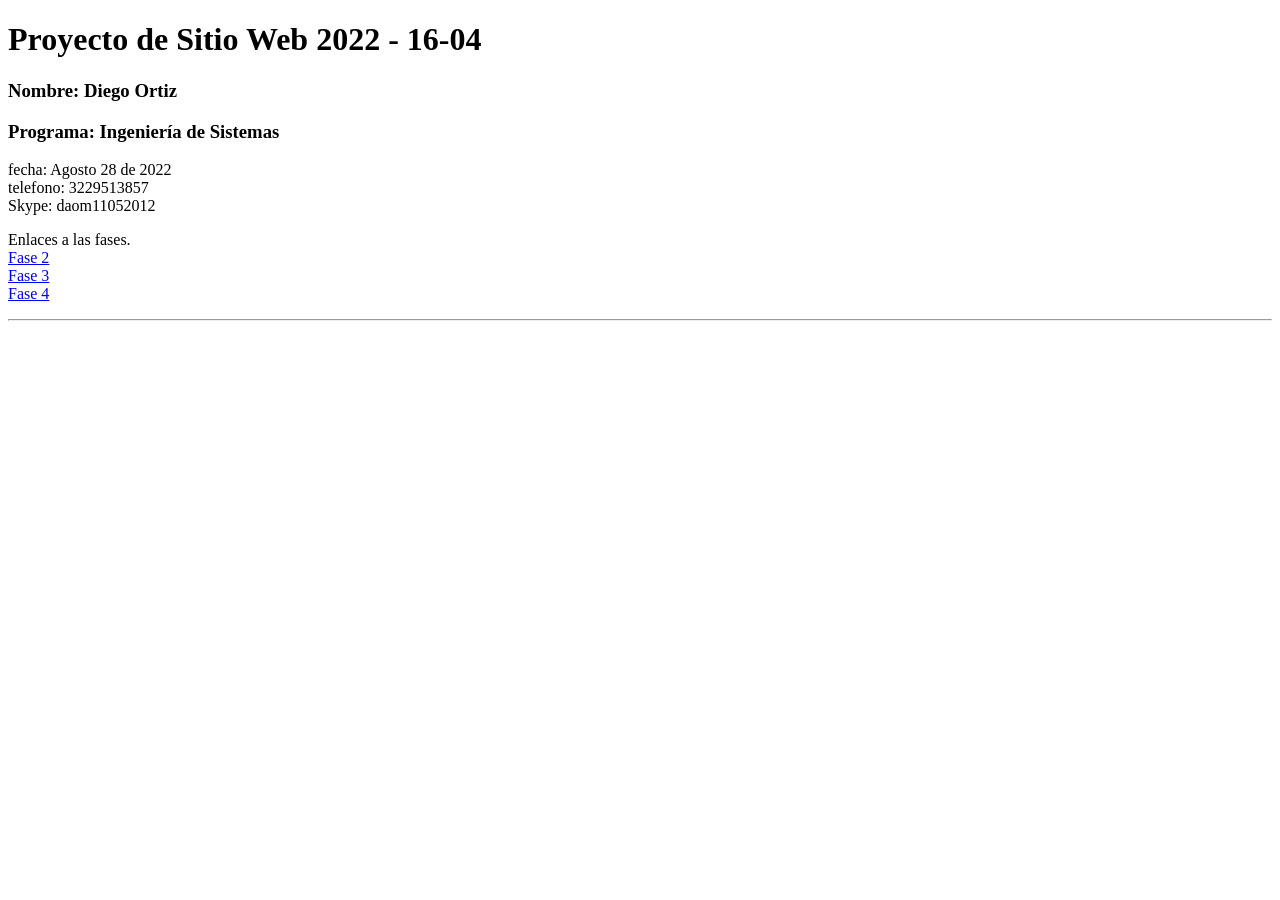
<file: index.html>
<!DOCTYPE html>
<html lang="en">
<head>
    <meta charset="UTF-8">
    <meta http-equiv="X-UA-Compatible" content="IE=edge">
    <meta name="viewport" content="width=, initial-scale=1.0">
    <title>Document</title>
</head>
<body>
    <h1>Proyecto de Sitio Web 2022 - 16-04</h1>
    <h3> Nombre: Diego Ortiz</h3>
    <h3> Programa: Ingeniería de Sistemas</h3>
    <p> fecha: Agosto 28 de 2022 <br>

            telefono: 3229513857 <br>
            Skype: daom11052012 

    </p>
    <p> Enlaces a las fases. <br>
        <a href="fase2/design.html"> Fase 2</a><br>
        <a href="fase3/index.html"> Fase 3</a><br>
        <a href="fase4/index.html"> Fase 4</a>
    </p>
    <hr>
</body>
</html>
</file>
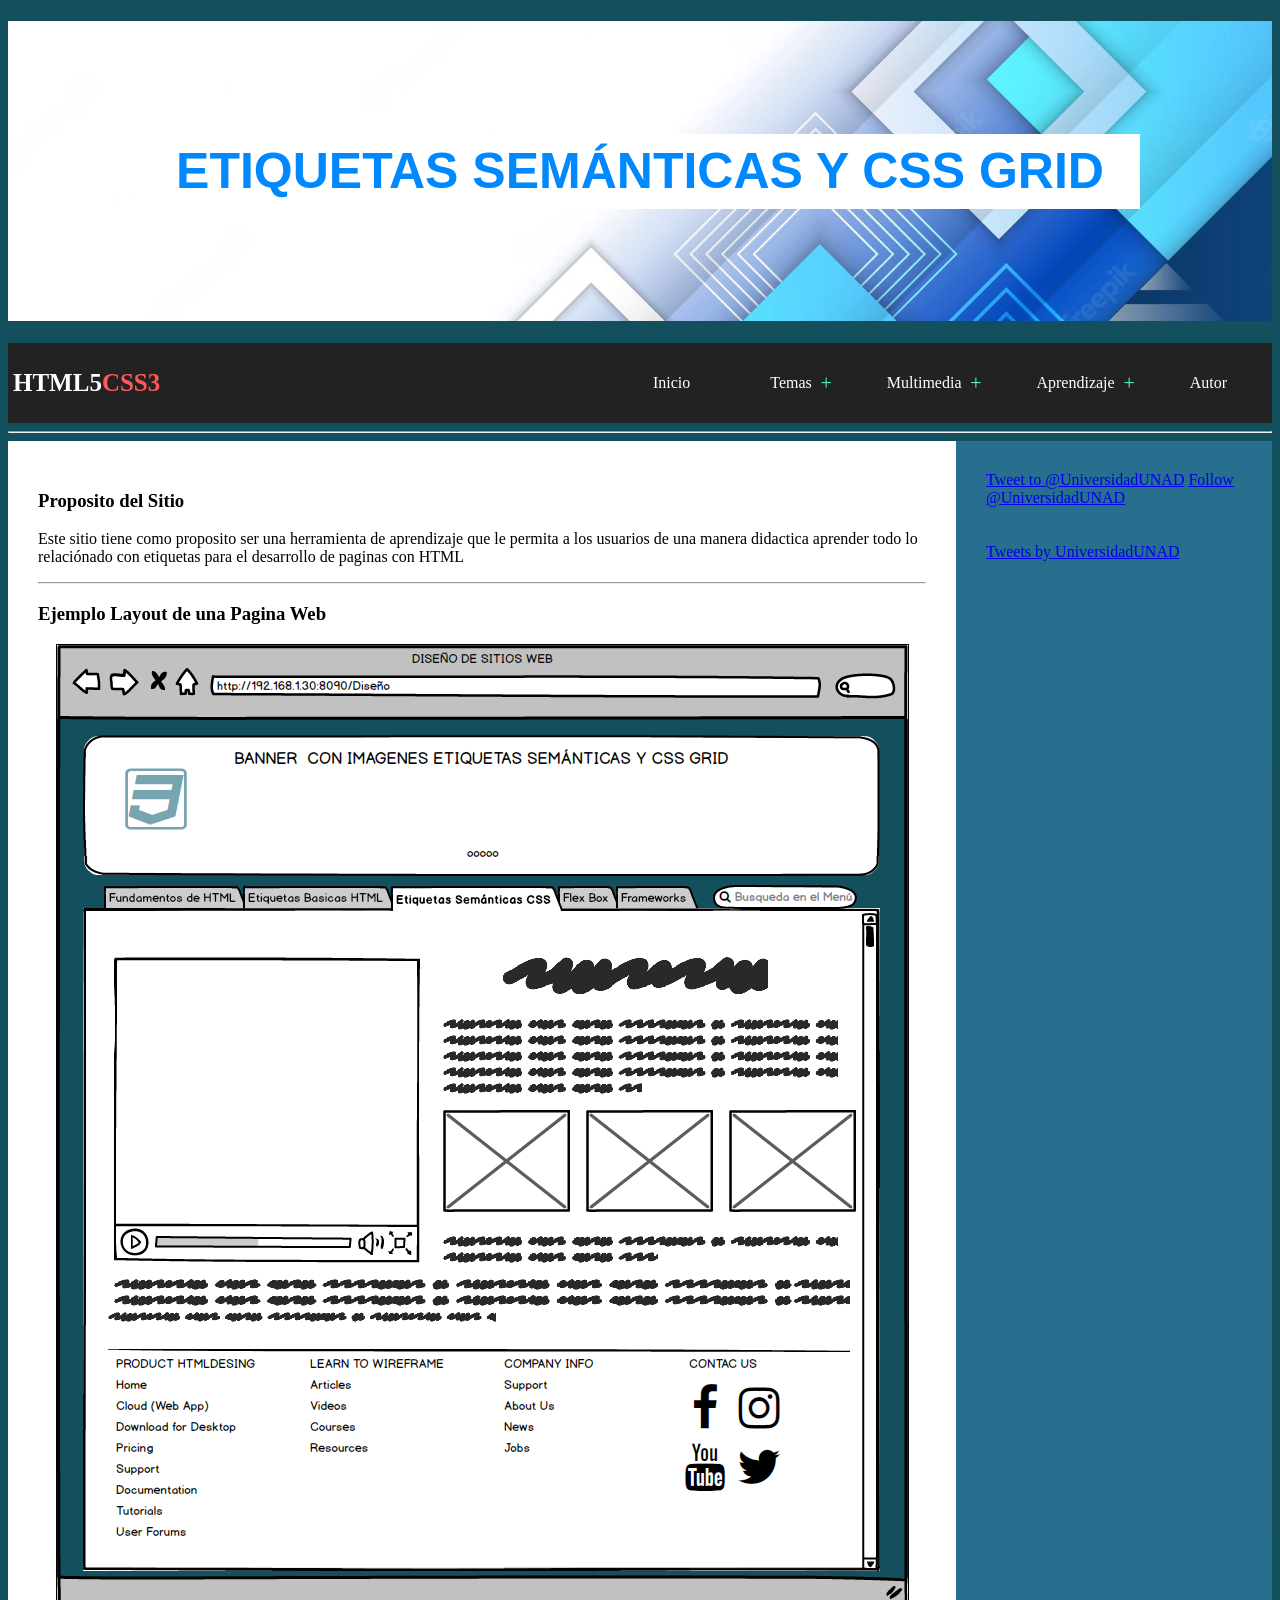
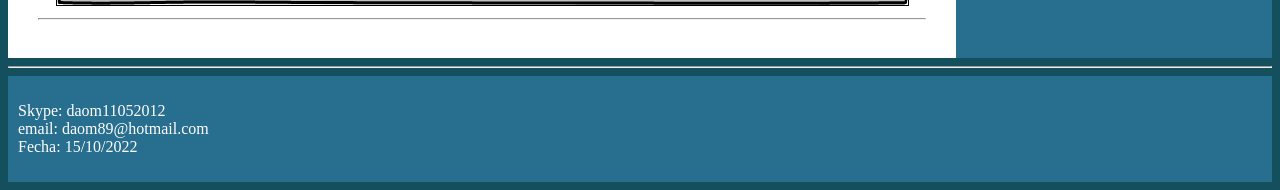
<file: fase3/index.html>
<!DOCTYPE html>
<html lang="en">

<head>
    <link rel="stylesheet" href="estilos.css">
    <meta charset="UTF-8">
    <meta http-equiv="X-UA-Compatible" content="IE=edge">
    <meta name="viewport" content="width=device-width, initial-scale=1.0">
    <title>Fase 3</title>
</head>

<body style="background-color:rgb(19, 79, 92)">
    <header>
        <h1>
            <div class="flex-container">
                <div>ETIQUETAS SEMÁNTICAS Y CSS GRID</div>
            </div>
        </h1>
    </header>
    <div class="container">
        <div class="brand">
            <h2> HTML5<span>CSS3</span></h2>
        </div>
        <nav class="navbar">
            <ul class="menu">
                <li class="menu-item">
                    <a href="index.html">Inicio</a>
                </li>
                <li class="menu-item has-sub-menu">
                    <a>Temas</a>
                    <ul class="sub-menu">
                        <li class="menu-item">
                            <a href="tema1.html">Eitqueas Semanticas</a>
                        </li>
                        <li class="menu-item">
                            <a href="tema2.html">Css Grid</a>
                        </li>
                    </ul>
                </li>
                <li class="menu-item has-sub-menu">
                    <a>Multimedia</a>
                    <ul class="sub-menu">
                        <li class="menu-item">
                            <a href="multimedia1.html"> Play ▶ Eitqueas Semanticas</a>
                        </li>
                        <li class="menu-item">
                            <a href="multimedia2.html">Play ▶ Css Grid</a>
                        </li>
                    </ul>
                </li>
                <li class="menu-item has-sub-menu">
                    <a>Aprendizaje</a>
                    <ul class="sub-menu">
                        <li class="menu-item">
                            <a href="aprendizaje1.html"> ©pci©n1</a>
                        </li>
                        <li class="menu-item">
                            <a href="aprendizaje2.html">©pci©n2</a>
                        </li>
                    </ul>
                </li>
                <li class="menu-item">
                    <a href="autor.html">Autor</a>
                </li>
            </ul>
        </nav>
    </div>
    <hr>
    <section>
        <article>
            <h3>Proposito del Sitio</h3>
            <p>
                Este sitio tiene como proposito ser una herramienta de aprendizaje que le permita a los usuarios de una
                manera didactica aprender todo lo relaciónado con etiquetas para el desarrollo de paginas con HTML
            </p>
            <hr>
            </p>
            <h3>Ejemplo Layout de una Pagina Web</h3>
            <div align="center"><img style="border: 1px solid; color: black;" src="img/mockup.png"
                alt="Esta es una imagen que muestra" ></div>
            <hr>
        </article>
        <aside>
            <a href="https://twitter.com/intent/tweet?screen_name=UniversidadUNAD&ref_src=twsrc%5Etfw"
                class="twitter-mention-button" data-show-count="false">Tweet to @UniversidadUNAD</a>
            <script async src="https://platform.twitter.com/widgets.js" charset="utf-8"></script>
            <a href="https://twitter.com/UniversidadUNAD?ref_src=twsrc%5Etfw" class="twitter-follow-button"
                data-show-count="false">Follow @UniversidadUNAD</a>
            <script async src="https://platform.twitter.com/widgets.js" charset="utf-8"></script>
            <br><br><br>
            <a class="twitter-timeline" data-height="1100" href="https://twitter.com/UniversidadUNAD?ref_src=twsrc%5Etfw">Tweets by
                UniversidadUNAD</a>
            <script async src="https://platform.twitter.com/widgets.js" charset="utf-8"></script>
        </aside>
    </section>
    <hr>
    <footer>
        <p>
            Skype: daom11052012
            <br>
            email: daom89@hotmail.com
            <br>
            Fecha: 15/10/2022
        </p>
    </footer>
</body>

</html>
</file>
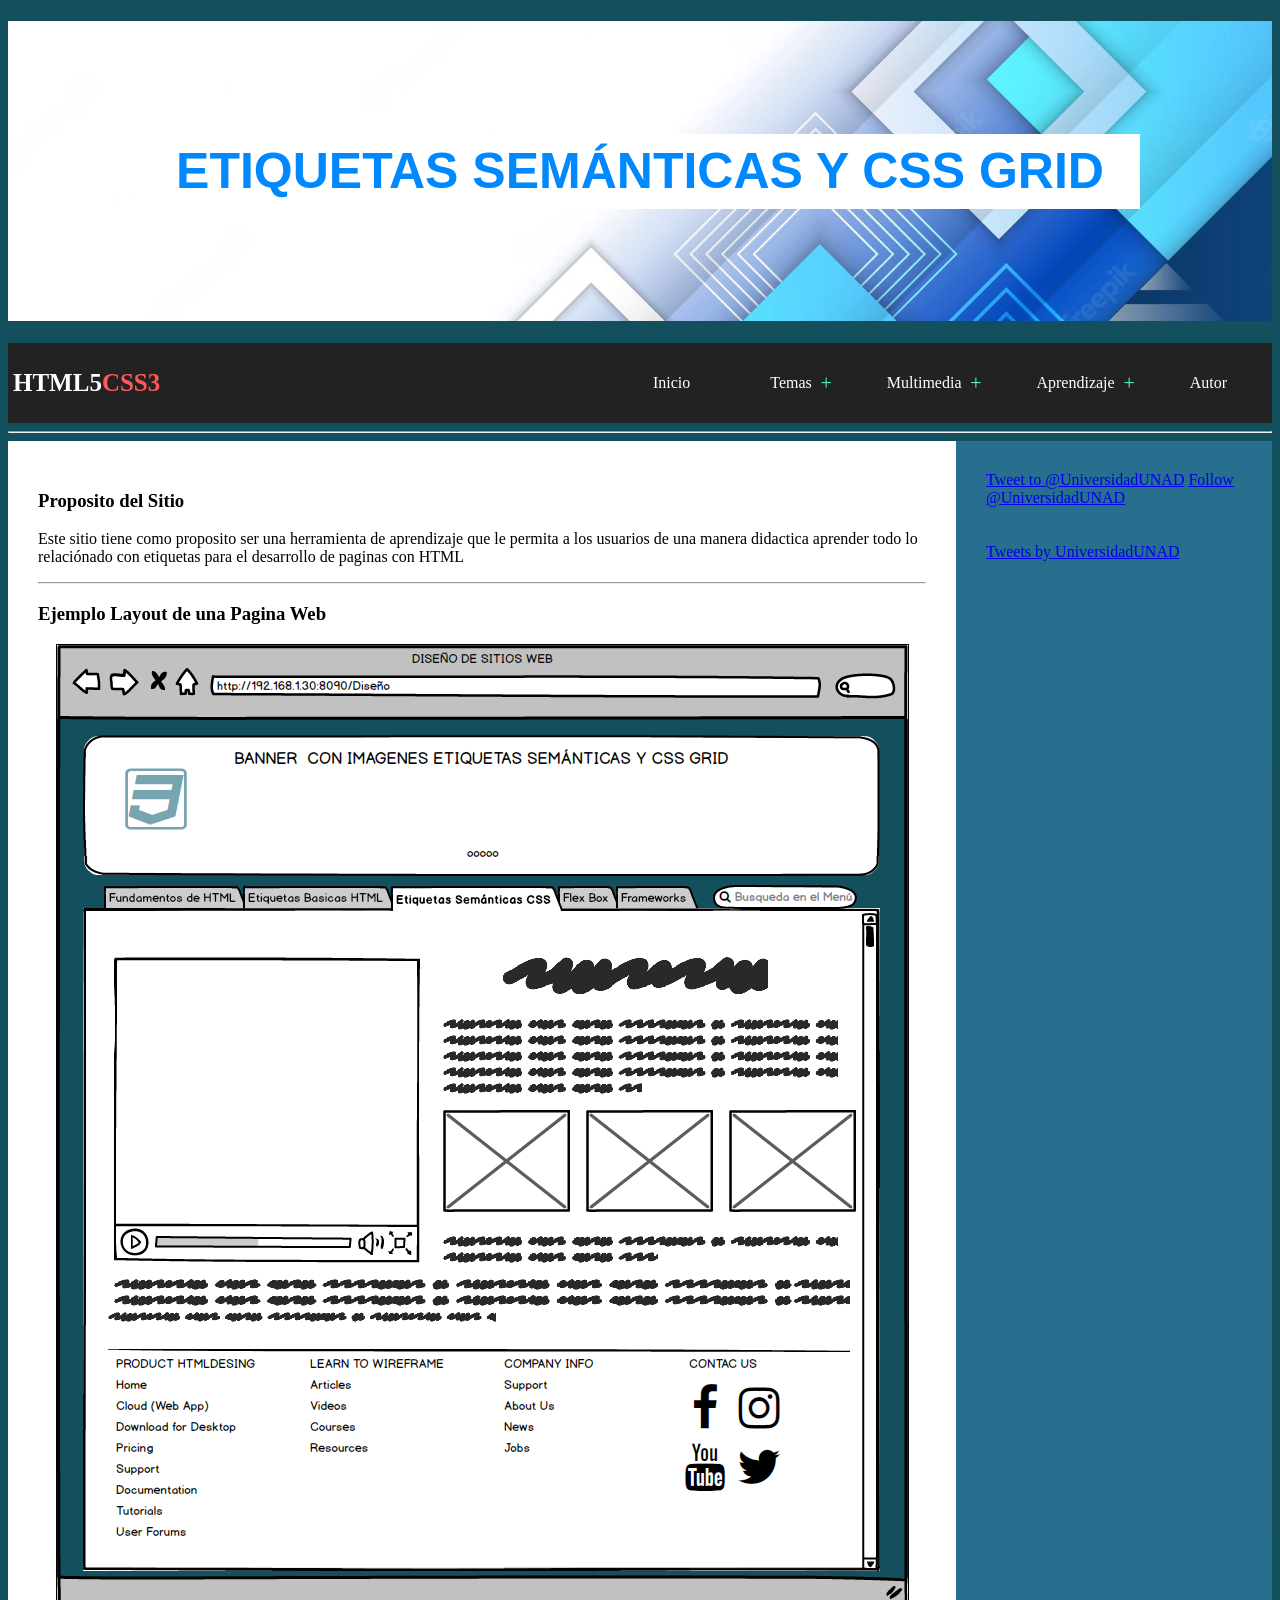
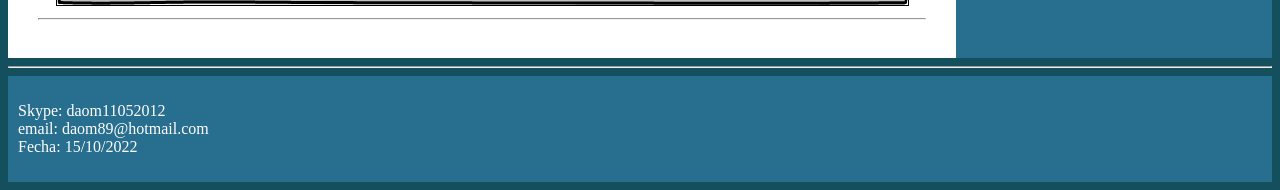
<file: fase4/index.html>
<!DOCTYPE html>
<html lang="en">

<head>
    <link rel="stylesheet" href="estilos.css">
    <meta charset="UTF-8">
    <meta http-equiv="X-UA-Compatible" content="IE=edge">
    <meta name="viewport" content="width=device-width, initial-scale=1.0">
    <title>Fase 3</title>
</head>

<body style="background-color:rgb(19, 79, 92)">
    <header>
        <h1>
            <div class="flex-container">
                <div>ETIQUETAS SEMÁNTICAS Y CSS GRID</div>
            </div>
        </h1>
    </header>
    <div class="container">
        <div class="brand">
            <h2> HTML5<span>CSS3</span></h2>
        </div>
        <nav class="navbar">
            <ul class="menu">
                <li class="menu-item">
                    <a href="index.html">Inicio</a>
                </li>
                <li class="menu-item has-sub-menu">
                    <a>Temas</a>
                    <ul class="sub-menu">
                        <li class="menu-item">
                            <a href="tema1.html">Eitqueas Semanticas</a>
                        </li>
                        <li class="menu-item">
                            <a href="tema2.html">Css Grid</a>
                        </li>
                    </ul>
                </li>
                <li class="menu-item has-sub-menu">
                    <a>Multimedia</a>
                    <ul class="sub-menu">
                        <li class="menu-item">
                            <a href="multimedia1.html"> Play ▶ Eitqueas Semanticas</a>
                        </li>
                        <li class="menu-item">
                            <a href="multimedia2.html">Play ▶ Css Grid</a>
                        </li>
                    </ul>
                </li>
                <li class="menu-item has-sub-menu">
                    <a>Aprendizaje</a>
                    <ul class="sub-menu">
                        <li class="menu-item">
                            <a href="aprendizaje1.html"> ©pci©n1</a>
                        </li>
                        <li class="menu-item">
                            <a href="aprendizaje2.html">©pci©n2</a>
                        </li>
                    </ul>
                </li>
                <li class="menu-item">
                    <a href="autor.html">Autor</a>
                </li>
            </ul>
        </nav>
    </div>
    <hr>
    <section>
        <article>
            <h3>Proposito del Sitio</h3>
            <p>
                Este sitio tiene como proposito ser una herramienta de aprendizaje que le permita a los usuarios de una
                manera didactica aprender todo lo relaciónado con etiquetas para el desarrollo de paginas con HTML
            </p>
            <hr>
            </p>
            <h3>Ejemplo Layout de una Pagina Web</h3>
            <div align="center"><img style="border: 1px solid; color: black;" src="img/mockup.png"
                alt="Esta es una imagen que muestra el diseño de una pagina web" ></div>
            <hr>
        </article>
        <aside>
            <a href="https://twitter.com/intent/tweet?screen_name=UniversidadUNAD&ref_src=twsrc%5Etfw"
                class="twitter-mention-button" data-show-count="false">Tweet to @UniversidadUNAD</a>
            <script async src="https://platform.twitter.com/widgets.js" charset="utf-8"></script>
            <a href="https://twitter.com/UniversidadUNAD?ref_src=twsrc%5Etfw" class="twitter-follow-button"
                data-show-count="false">Follow @UniversidadUNAD</a>
            <script async src="https://platform.twitter.com/widgets.js" charset="utf-8"></script>
            <br><br><br>
            <a class="twitter-timeline" data-height="1100" href="https://twitter.com/UniversidadUNAD?ref_src=twsrc%5Etfw">Tweets by
                UniversidadUNAD</a>
            <script async src="https://platform.twitter.com/widgets.js" charset="utf-8"></script>
        </aside>
    </section>
    <hr>
    <footer>
        <p>
            Skype: daom11052012
            <br>
            email: daom89@hotmail.com
            <br>
            Fecha: 15/10/2022
        </p>
    </footer>
</body>

</html>
</file>
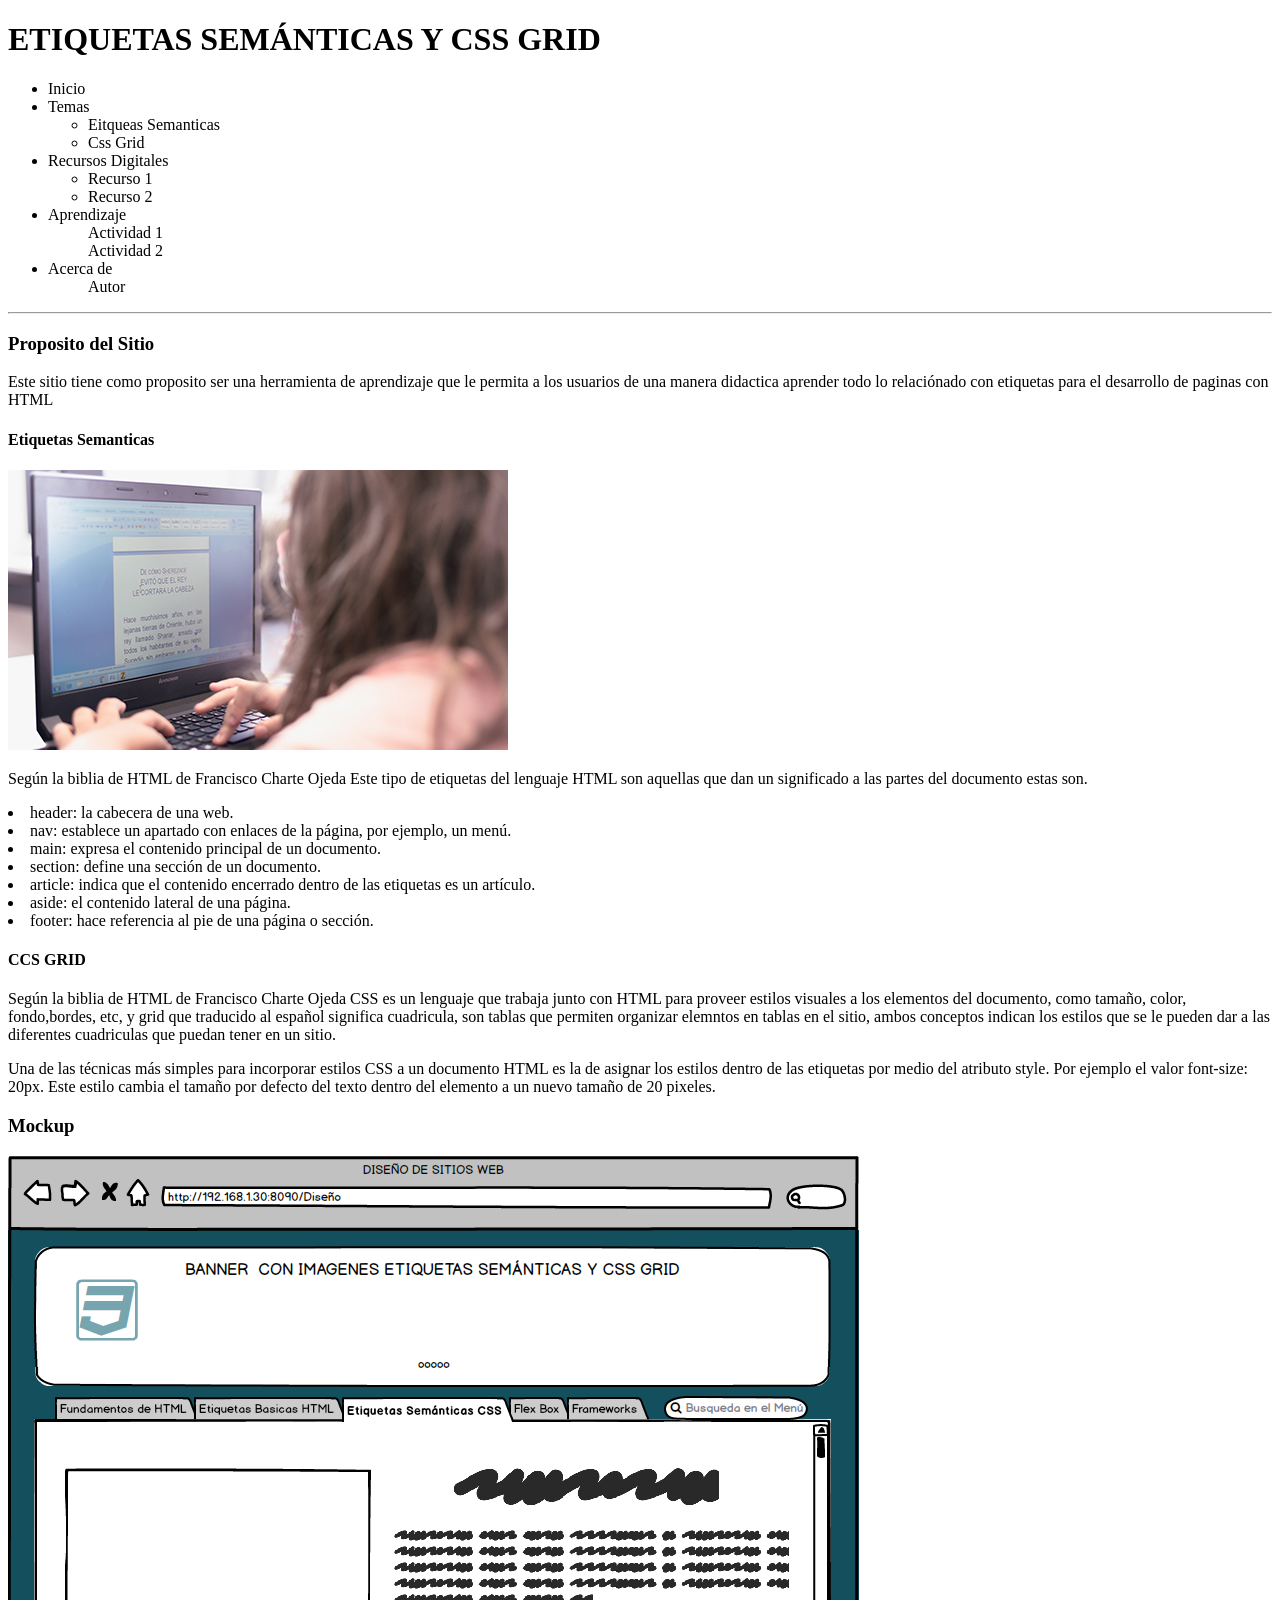
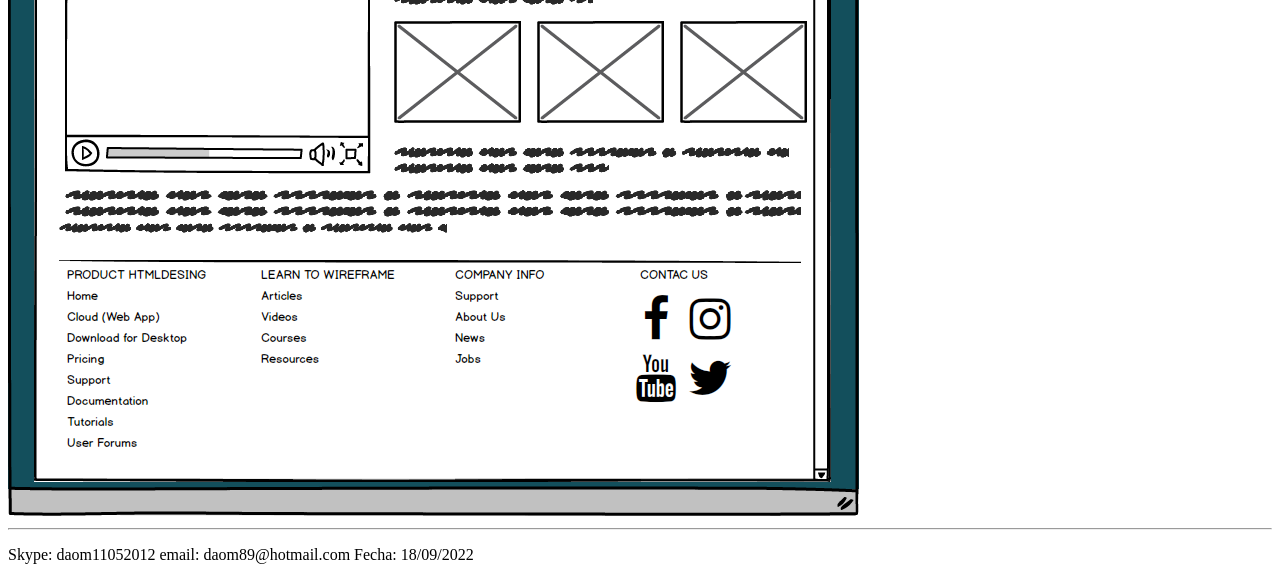
<file: fase2/design.html>
<!DOCTYPE html>
<html lang="en">
<head>
    <meta charset="UTF-8">
    <meta http-equiv="X-UA-Compatible" content="IE=edge">
    <meta name="viewport" content="width=device-width, initial-scale=1.0">
    <title>Fase 2</title>
</head>
<body>
    <header>
        <h1>
            ETIQUETAS SEMÁNTICAS Y CSS GRID
        </h1>
    </header>
    <nav>
        <Ul>
            <li>Inicio</li>
            <li>Temas
                <ul>
                    <li>Eitqueas Semanticas</li>
                    <li>Css Grid</li>
                </ul>
            </li>
            <li>Recursos Digitales
                <ul>
                    <li>Recurso 1</li>
                    <li>Recurso 2</li>
                </ul>
            </li>
            <li>Aprendizaje
                <ul>Actividad 1</ul>
                <ul>Actividad 2</ul>
            </li>
            <li> Acerca de 
                <ul>Autor</ul>
            </li>
        </Ul>
    </nav>
    <hr>
    <section>
        <h3>Proposito del Sitio</h3>
        <p>
            Este sitio tiene como proposito ser una herramienta de aprendizaje que le permita a los usuarios de una manera didactica aprender todo lo relaciónado con etiquetas para el desarrollo de paginas con HTML
        </p>
        <article>
            <h4>Etiquetas Semanticas</h4>
            <img src="img/semantica.jpg" alt="Esta es una imagen que muestra">
            <p>Según la biblia de HTML de  Francisco Charte Ojeda Este tipo de etiquetas del lenguaje HTML son aquellas que dan un significado a las partes del documento estas son.</p>
            <p>
            <li> header:  la cabecera de una web.</li>
            <li>   nav: establece un apartado con enlaces de la página, por ejemplo, un menú.</li>
            <li> main: expresa el contenido principal de un documento.</li>
            <li>section: define una sección de un documento.</li>
            <li> article: indica que el contenido encerrado dentro de las etiquetas es un artículo.</li>
            <li> aside: el contenido lateral de una página.</li>
            <li> footer: hace referencia al pie de una página o sección.</li>
            </p>
        </article>
        <article>
            <h4>CCS GRID</h5>
                <p>
                    Según la biblia de HTML de  Francisco Charte Ojeda CSS es un lenguaje que trabaja junto con HTML para proveer estilos visuales a los elementos del documento, como tamaño, color, fondo,bordes, etc, y grid que traducido al español significa cuadricula, son tablas que permiten organizar elemntos en tablas en el sitio, ambos conceptos indican los estilos que se le pueden dar a las diferentes cuadriculas que puedan tener en un sitio.
                </p>
                <p>
                    Una de las técnicas más simples para incorporar estilos CSS a un documento HTML es la de
                    asignar los estilos dentro de las etiquetas por medio del atributo style.
                    Por ejemplo el valor font-size: 20px. Este estilo cambia el tamaño por defecto del texto dentro del elemento a un nuevo tamaño de 20 pixeles.
                </p>
        </article>
        <h3>Mockup</h3>
        <img src="img/mockup.png" alt="Mockup del Proyecto">
    </section>
    <hr>
    <footer>
        <p>
            Skype: daom11052012
            email: daom89@hotmail.com
            Fecha: 18/09/2022
        </p>
    </footer>
</body>
</html>
</file>
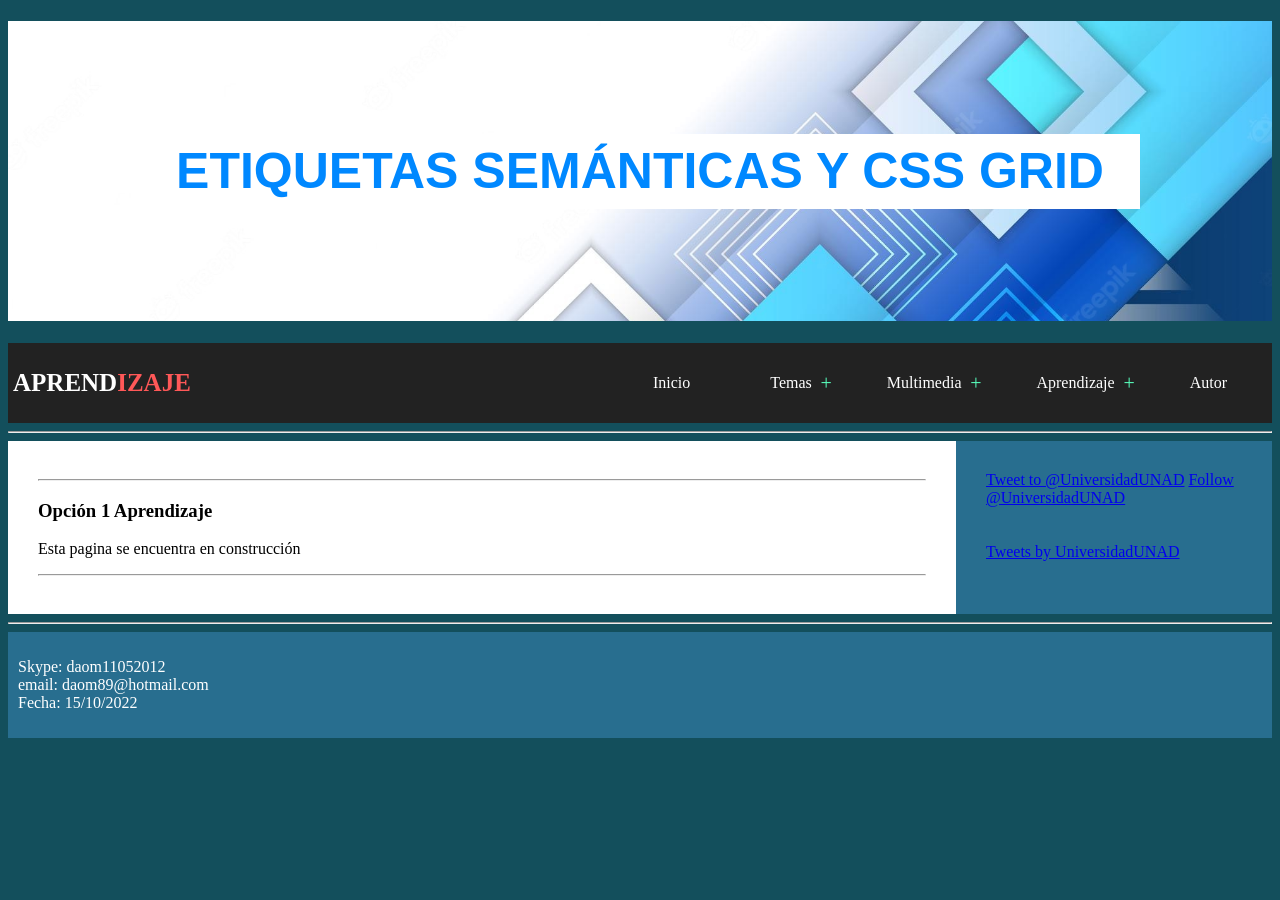
<file: fase3/aprendizaje1.html>
<!DOCTYPE html>
<html lang="en">

<head>
    <link rel="stylesheet" href="estilos.css">
    <meta charset="UTF-8">
    <meta http-equiv="X-UA-Compatible" content="IE=edge">
    <meta name="viewport" content="width=device-width, initial-scale=1.0">
    <title>Fase 3</title>
</head>

<body style="background-color:rgb(19, 79, 92)">
    <header>
        <h1>
            <div class="flex-container">
                <div>ETIQUETAS SEMÁNTICAS Y CSS GRID</div>
            </div>
        </h1>
    </header>
    <div class="container">
        <div class="brand">
            <h2> APREND<span>IZAJE</span></h2>
        </div>
        <nav class="navbar">
            <ul class="menu">
                <li class="menu-item">
                    <a href="index.html">Inicio</a>
                </li>
                <li class="menu-item has-sub-menu">
                    <a>Temas</a>
                    <ul class="sub-menu">
                        <li class="menu-item">
                            <a href="tema1.html">Eitqueas Semanticas</a>
                        </li>
                        <li class="menu-item">
                            <a href="tema2.html">Css Grid</a>
                        </li>
                    </ul>
                </li>
                <li class="menu-item has-sub-menu">
                    <a>Multimedia</a>
                    <ul class="sub-menu">
                        <li class="menu-item">
                            <a href="multimedia1.html"> Play ▶ Eitqueas Semanticas</a>
                        </li>
                        <li class="menu-item">
                            <a href="multimedia2.html">Play ▶ Css Grid</a>
                        </li>
                    </ul>
                </li>
                <li class="menu-item has-sub-menu">
                    <a>Aprendizaje</a>
                    <ul class="sub-menu">
                        <li class="menu-item">
                            <a href="aprendizaje1.html"> ©pci©n1</a>
                        </li>
                        <li class="menu-item">
                            <a href="aprendizaje2.html">©pci©n2</a>
                        </li>
                    </ul>
                </li>
                <li class="menu-item">
                    <a href="autor.html">Autor</a>
                </li>
            </ul>
        </nav>
    </div>
    <hr>
    <section>
        <article>
            <hr>
            <h3>Opción 1 Aprendizaje</h3>
            <p>
                Esta pagina se encuentra en construcción
            </p>
            <hr>
        </article>
        <aside>
            <a href="https://twitter.com/intent/tweet?screen_name=UniversidadUNAD&ref_src=twsrc%5Etfw"
                class="twitter-mention-button" data-show-count="false">Tweet to @UniversidadUNAD</a>
            <script async src="https://platform.twitter.com/widgets.js" charset="utf-8"></script>
            <a href="https://twitter.com/UniversidadUNAD?ref_src=twsrc%5Etfw" class="twitter-follow-button"
                data-show-count="false">Follow @UniversidadUNAD</a>
            <script async src="https://platform.twitter.com/widgets.js" charset="utf-8"></script>
            <br><br><br>
            <a class="twitter-timeline" href="https://twitter.com/UniversidadUNAD?ref_src=twsrc%5Etfw" data-height="1100">Tweets by
                UniversidadUNAD</a>
            <script async src="https://platform.twitter.com/widgets.js" charset="utf-8"></script>
        </aside>
    </section>
    <hr>
    <footer>
        <p>
            Skype: daom11052012
            <br>
            email: daom89@hotmail.com
            <br>
            Fecha: 15/10/2022
        </p>
    </footer>
</body>

</html>
</file>
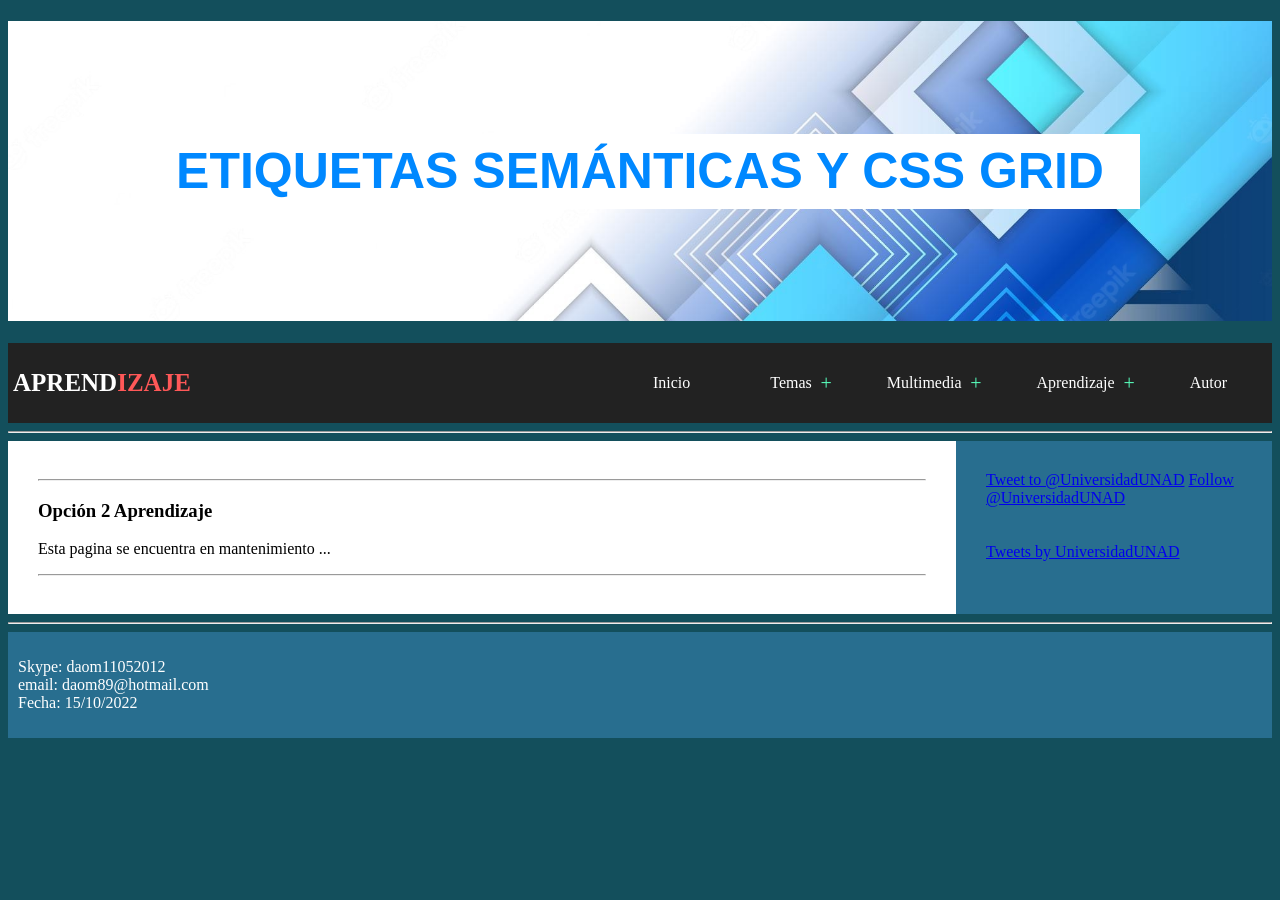
<file: fase3/aprendizaje2.html>
<!DOCTYPE html>
<html lang="en">

<head>
    <link rel="stylesheet" href="estilos.css">
    <meta charset="UTF-8">
    <meta http-equiv="X-UA-Compatible" content="IE=edge">
    <meta name="viewport" content="width=device-width, initial-scale=1.0">
    <title>Fase 3</title>
</head>

<body style="background-color:rgb(19, 79, 92)">
    <header>
        <h1>
            <div class="flex-container">
                <div>ETIQUETAS SEMÁNTICAS Y CSS GRID</div>
            </div>
        </h1>
    </header>
    <div class="container">
        <div class="brand">
            <h2> APREND<span>IZAJE</span></h2>
        </div>
        <nav class="navbar">
            <ul class="menu">
                <li class="menu-item">
                    <a href="index.html">Inicio</a>
                </li>
                <li class="menu-item has-sub-menu">
                    <a>Temas</a>
                    <ul class="sub-menu">
                        <li class="menu-item">
                            <a href="tema1.html">Eitqueas Semanticas</a>
                        </li>
                        <li class="menu-item">
                            <a href="tema2.html">Css Grid</a>
                        </li>
                    </ul>
                </li>
                <li class="menu-item has-sub-menu">
                    <a>Multimedia</a>
                    <ul class="sub-menu">
                        <li class="menu-item">
                            <a href="multimedia1.html"> Play ▶ Eitqueas Semanticas</a>
                        </li>
                        <li class="menu-item">
                            <a href="multimedia2.html">Play ▶ Css Grid</a>
                        </li>
                    </ul>
                </li>
                <li class="menu-item has-sub-menu">
                    <a>Aprendizaje</a>
                    <ul class="sub-menu">
                        <li class="menu-item">
                            <a href="aprendizaje1.html"> ©pci©n1</a>
                        </li>
                        <li class="menu-item">
                            <a href="aprendizaje2.html">©pci©n2</a>
                        </li>
                    </ul>
                </li>
                <li class="menu-item">
                    <a href="autor.html">Autor</a>
                </li>
            </ul>
        </nav>
    </div>
    <hr>
    <section>
        <article>
            <hr>
            <h3>Opción 2 Aprendizaje</h3>
            <p>
                Esta pagina se encuentra en mantenimiento ...
            </p>
            <hr>
        </article>
        <aside>
            <a href="https://twitter.com/intent/tweet?screen_name=UniversidadUNAD&ref_src=twsrc%5Etfw"
                class="twitter-mention-button" data-show-count="false">Tweet to @UniversidadUNAD</a>
            <script async src="https://platform.twitter.com/widgets.js" charset="utf-8"></script>
            <a href="https://twitter.com/UniversidadUNAD?ref_src=twsrc%5Etfw" class="twitter-follow-button"
                data-show-count="false">Follow @UniversidadUNAD</a>
            <script async src="https://platform.twitter.com/widgets.js" charset="utf-8"></script>
            <br><br><br>
            <a class="twitter-timeline" href="https://twitter.com/UniversidadUNAD?ref_src=twsrc%5Etfw" data-height="1100">Tweets by UniversidadUNAD</a>
            <script async src="https://platform.twitter.com/widgets.js" charset="utf-8"></script>
        </aside>
    </section>
    <hr>
    <footer>
        <p>
            Skype: daom11052012
            <br>
            email: daom89@hotmail.com
            <br>
            Fecha: 15/10/2022
        </p>
    </footer>
</body>

</html>
</file>
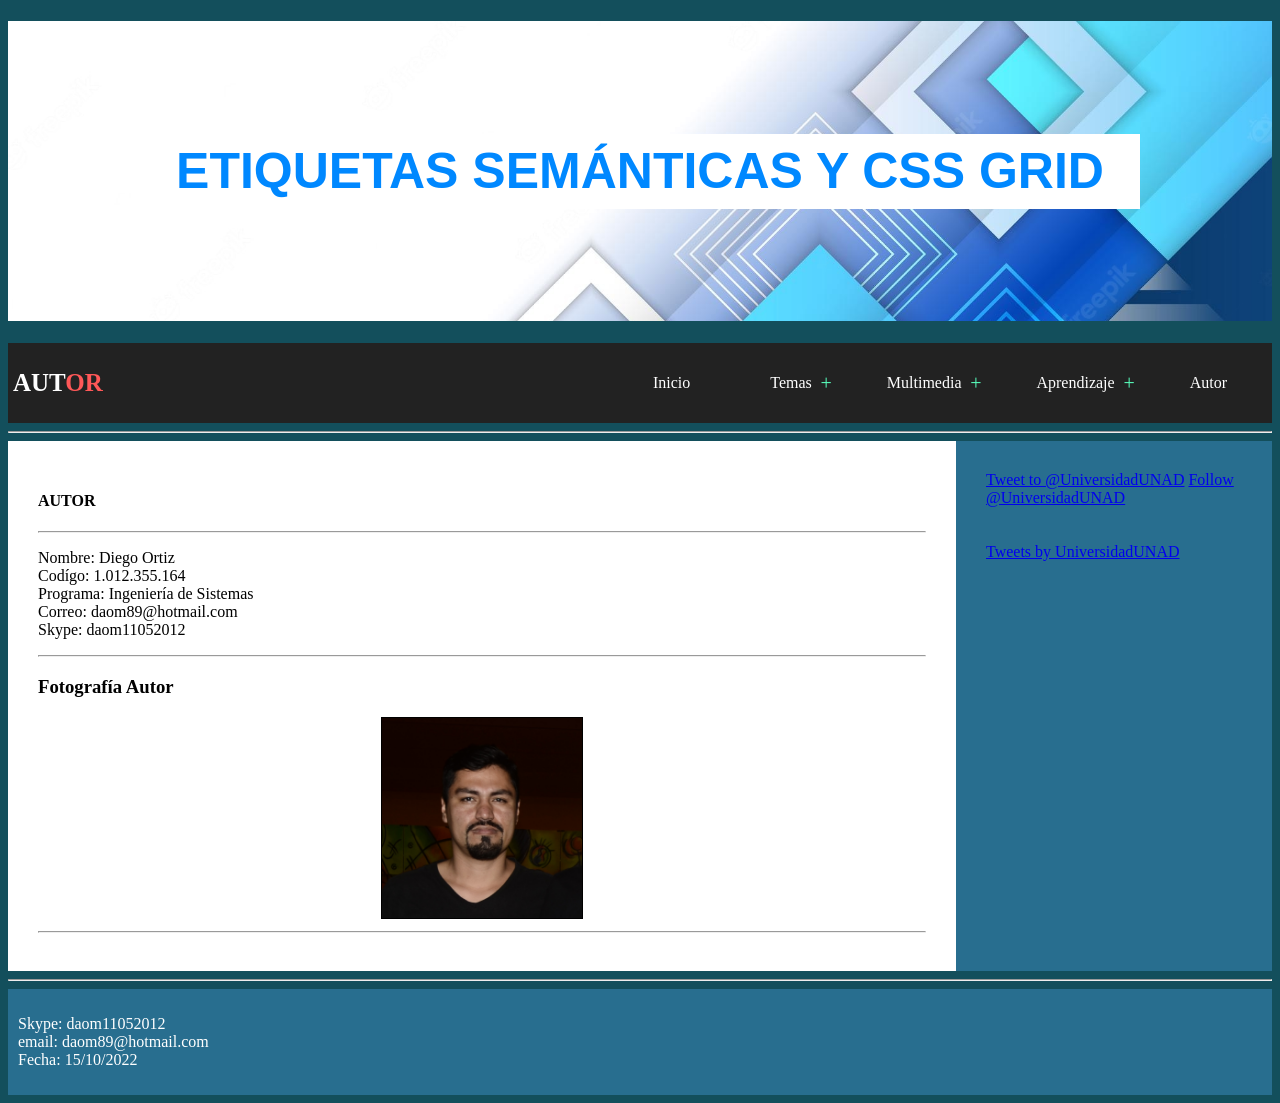
<file: fase3/autor.html>
<!DOCTYPE html>
<html lang="en">

<head>
    <link rel="stylesheet" href="estilos.css">
    <meta charset="UTF-8">
    <meta http-equiv="X-UA-Compatible" content="IE=edge">
    <meta name="viewport" content="width=device-width, initial-scale=1.0">
    <title>Fase 3</title>
</head>

<body style="background-color:rgb(19, 79, 92)">
    <header>
        <h1>
            <div class="flex-container">
                <div>ETIQUETAS SEMÁNTICAS Y CSS GRID</div>
            </div>
        </h1>
    </header>
    <div class="container">
        <div class="brand">
            <h2> AUT<span>OR</span></h2>
        </div>
        <nav class="navbar">
            <ul class="menu">
                <li class="menu-item">
                    <a href="index.html">Inicio</a>
                </li>
                <li class="menu-item has-sub-menu">
                    <a>Temas</a>
                    <ul class="sub-menu">
                        <li class="menu-item">
                            <a href="tema1.html">Eitqueas Semanticas</a>
                        </li>
                        <li class="menu-item">
                            <a href="tema2.html">Css Grid</a>
                        </li>
                    </ul>
                </li>
                <li class="menu-item has-sub-menu">
                    <a>Multimedia</a>
                    <ul class="sub-menu">
                        <li class="menu-item">
                            <a href="multimedia1.html"> Play ▶ Eitqueas Semanticas</a>
                        </li>
                        <li class="menu-item">
                            <a href="multimedia2.html">Play ▶ Css Grid</a>
                        </li>
                    </ul>
                </li>
                <li class="menu-item has-sub-menu">
                    <a>Aprendizaje</a>
                    <ul class="sub-menu">
                        <li class="menu-item">
                            <a href="aprendizaje1.html"> ©pci©n1</a>
                        </li>
                        <li class="menu-item">
                            <a href="aprendizaje2.html">©pci©n2</a>
                        </li>
                    </ul>
                </li>
                <li class="menu-item">
                    <a href="autor.html">Autor</a>
                </li>
            </ul>
        </nav>
    </div>
    <hr>
    <section>
        <article>
            <h4>AUTOR</h4>
            <hr>
            <p> Nombre: Diego Ortiz <br>
                Codígo: 1.012.355.164 <br>
                Programa: Ingeniería de Sistemas<br>
                Correo: daom89@hotmail.com <br>
                Skype: daom11052012 <br>
            </p>
            <hr>
            <h3>Fotografía Autor</h3>
            <div align="center"><img style="border: 1px solid; color: black;" src="img/Diego.JPG"
                alt="Esta es una imagen que muestra" width="200" height="200" ></div>
            <hr>
        </article>
        <aside>
            <a href="https://twitter.com/intent/tweet?screen_name=UniversidadUNAD&ref_src=twsrc%5Etfw"
                class="twitter-mention-button" data-show-count="false">Tweet to @UniversidadUNAD</a>
            <script async src="https://platform.twitter.com/widgets.js" charset="utf-8"></script>
            <a href="https://twitter.com/UniversidadUNAD?ref_src=twsrc%5Etfw" class="twitter-follow-button"
                data-show-count="false">Follow @UniversidadUNAD</a>
            <script async src="https://platform.twitter.com/widgets.js" charset="utf-8"></script>
            <br><br><br>
            <a class="twitter-timeline" href="https://twitter.com/UniversidadUNAD?ref_src=twsrc%5Etfw" data-height="1100">Tweets by UniversidadUNAD</a>
            <script async src="https://platform.twitter.com/widgets.js" charset="utf-8"></script>
        </aside>
    </section>
    <hr>
    <footer>
        <p>
            Skype: daom11052012
            <br>
            email: daom89@hotmail.com
            <br>
            Fecha: 15/10/2022
        </p>
    </footer>
</body>

</html>
</file>
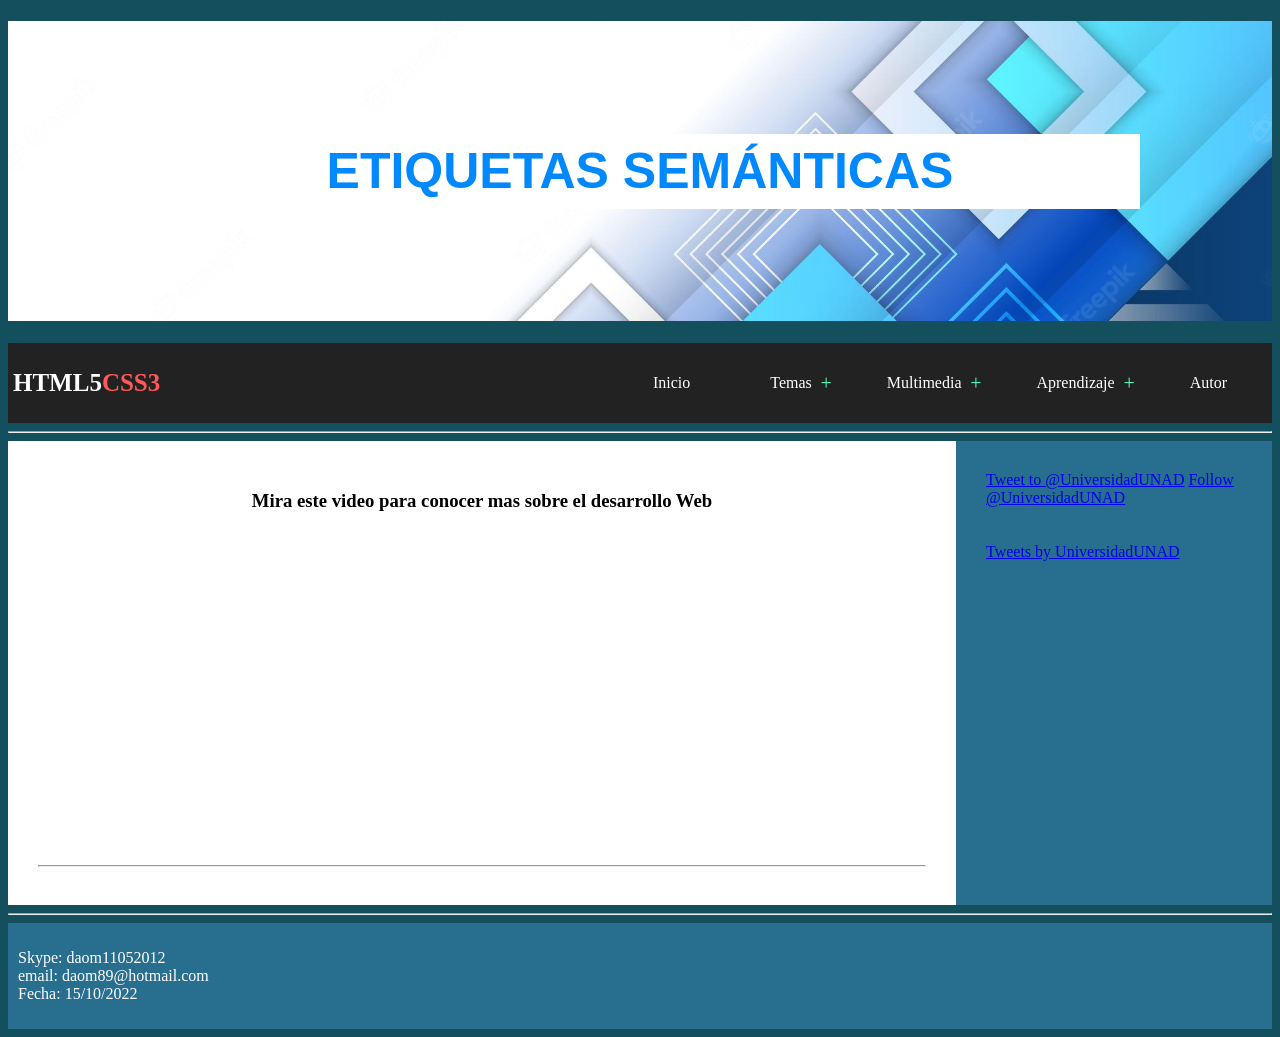
<file: fase3/multimedia1.html>
<!DOCTYPE html>
<html lang="en">

<head>
    <link rel="stylesheet" href="estilos.css">
    <meta charset="UTF-8">
    <meta http-equiv="X-UA-Compatible" content="IE=edge">
    <meta name="viewport" content="width=device-width, initial-scale=1.0">
    <title>Fase 3</title>
</head>

<body style="background-color:rgb(19, 79, 92)">
    <header>
        <h1>
            <div class="flex-container">
                <div>ETIQUETAS SEMÁNTICAS</div>
            </div>
        </h1>
    </header>
    <div class="container">
        <div class="brand">
            <h2> HTML5<span>CSS3</span></h2>
        </div>
        <nav class="navbar">
            <ul class="menu">
                <li class="menu-item">
                    <a href="index.html">Inicio</a>
                </li>
                <li class="menu-item has-sub-menu">
                    <a>Temas</a>
                    <ul class="sub-menu">
                        <li class="menu-item">
                            <a href="tema1.html">Eitqueas Semanticas</a>
                        </li>
                        <li class="menu-item">
                            <a href="tema2.html">Css Grid</a>
                        </li>
                    </ul>
                </li>
                <li class="menu-item has-sub-menu">
                    <a>Multimedia</a>
                    <ul class="sub-menu">
                        <li class="menu-item">
                            <a href="multimedia1.html"> Play ▶ Eitqueas Semanticas</a>
                        </li>
                        <li class="menu-item">
                            <a href="multimedia2.html">Play ▶ Css Grid</a>
                        </li>
                    </ul>
                </li>
                <li class="menu-item has-sub-menu">
                    <a>Aprendizaje</a>
                    <ul class="sub-menu">
                        <li class="menu-item">
                            <a href="aprendizaje1.html"> ©pci©n1</a>
                        </li>
                        <li class="menu-item">
                            <a href="aprendizaje2.html">©pci©n2</a>
                        </li>
                    </ul>
                </li>
                <li class="menu-item">
                    <a href="autor.html">Autor</a>
                </li>
            </ul>
        </nav>
    </div>
    <hr>
    <section>
        <article>
            <center><h3>Mira este video para conocer mas sobre el desarrollo Web</h3>
            <p>
                <iframe width="560" height="315" src="https://www.youtube.com/embed/tpWNWpSLDXM" title="YouTube video player" frameborder="0" allow="accelerometer; autoplay; clipboard-write; encrypted-media; gyroscope; picture-in-picture" allowfullscreen></iframe>
            </p>
            </center> 
            <hr>
        </article>
        <aside>
            <a href="https://twitter.com/intent/tweet?screen_name=UniversidadUNAD&ref_src=twsrc%5Etfw"
                class="twitter-mention-button" data-show-count="false">Tweet to @UniversidadUNAD</a>
            <script async src="https://platform.twitter.com/widgets.js" charset="utf-8"></script>
            <a href="https://twitter.com/UniversidadUNAD?ref_src=twsrc%5Etfw" class="twitter-follow-button"
                data-show-count="false">Follow @UniversidadUNAD</a>
            <script async src="https://platform.twitter.com/widgets.js" charset="utf-8"></script>
            <br><br><br>
            <a class="twitter-timeline" data-height="1100" href="https://twitter.com/UniversidadUNAD?ref_src=twsrc%5Etfw">Tweets by UniversidadUNAD</a>
            <script async src="https://platform.twitter.com/widgets.js" charset="utf-8"></script>
        </aside>
    </section>
    <hr>
    <footer>
        <p>
            Skype: daom11052012
            <br>
            email: daom89@hotmail.com
            <br>
            Fecha: 15/10/2022
        </p>
    </footer>
</body>

</html>
</file>
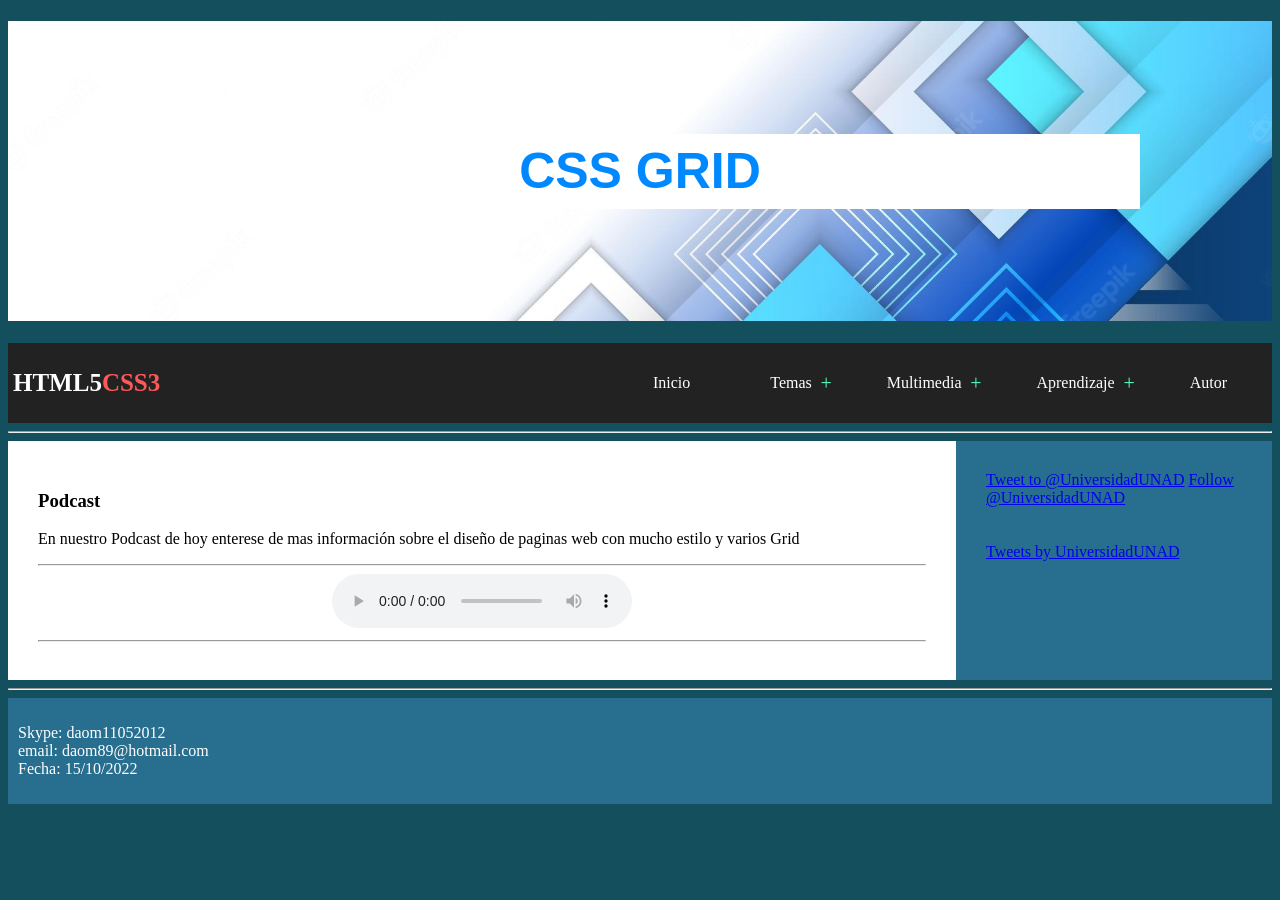
<file: fase3/multimedia2.html>
<!DOCTYPE html>
<html lang="en">

<head>
    <link rel="stylesheet" href="estilos.css">
    <meta charset="UTF-8">
    <meta http-equiv="X-UA-Compatible" content="IE=edge">
    <meta name="viewport" content="width=device-width, initial-scale=1.0">
    <title>Fase 3</title>
</head>

<body style="background-color:rgb(19, 79, 92)">
    <header>
        <h1>
            <div class="flex-container">
                <div>CSS GRID</div>
            </div>
        </h1>
    </header>
    <div class="container">
        <div class="brand">
            <h2> HTML5<span>CSS3</span></h2>
        </div>
        <nav class="navbar">
            <ul class="menu">
                <li class="menu-item">
                    <a href="index.html">Inicio</a>
                </li>
                <li class="menu-item has-sub-menu">
                    <a>Temas</a>
                    <ul class="sub-menu">
                        <li class="menu-item">
                            <a href="tema1.html">Eitqueas Semanticas</a>
                        </li>
                        <li class="menu-item">
                            <a href="tema2.html">Css Grid</a>
                        </li>
                    </ul>
                </li>
                <li class="menu-item has-sub-menu">
                    <a>Multimedia</a>
                    <ul class="sub-menu">
                        <li class="menu-item">
                            <a href="multimedia1.html"> Play ▶ Eitqueas Semanticas</a>
                        </li>
                        <li class="menu-item">
                            <a href="multimedia2.html">Play ▶ Css Grid</a>
                        </li>
                    </ul>
                </li>
                <li class="menu-item has-sub-menu">
                    <a>Aprendizaje</a>
                    <ul class="sub-menu">
                        <li class="menu-item">
                            <a href="aprendizaje1.html"> ©pci©n1</a>
                        </li>
                        <li class="menu-item">
                            <a href="aprendizaje2.html">©pci©n2</a>
                        </li>
                    </ul>
                </li>
                <li class="menu-item">
                    <a href="autor.html">Autor</a>
                </li>
            </ul>
        </nav>
    </div>
    <hr>
    <section>
        <article>
            <h3>Podcast</h3>
            <p>
                En nuestro Podcast de hoy enterese de mas información sobre el diseño de paginas web con mucho estilo y varios Grid
            </p>
            <hr>
            <div align="center">
                <audio controls autoplay src="audios/cssgrid.m4a">
                    su navegador no soporta elementos de audio.
                </audio>
            <hr>
        </article>
        <aside>
            <a href="https://twitter.com/intent/tweet?screen_name=UniversidadUNAD&ref_src=twsrc%5Etfw"
                class="twitter-mention-button" data-show-count="false">Tweet to @UniversidadUNAD</a>
            <script async src="https://platform.twitter.com/widgets.js" charset="utf-8"></script>
            <a href="https://twitter.com/UniversidadUNAD?ref_src=twsrc%5Etfw" class="twitter-follow-button"
                data-show-count="false">Follow @UniversidadUNAD</a>
            <script async src="https://platform.twitter.com/widgets.js" charset="utf-8"></script>
            <br><br><br>
            <a class="twitter-timeline" data-height="1100" href="https://twitter.com/UniversidadUNAD?ref_src=twsrc%5Etfw">Tweets by UniversidadUNAD</a>
            <script async src="https://platform.twitter.com/widgets.js" charset="utf-8"></script>
        </aside>
    </section>
    <hr>
    <footer>
        <p>
            Skype: daom11052012
            <br>
            email: daom89@hotmail.com
            <br>
            Fecha: 15/10/2022
        </p>
    </footer>
</body>

</html>
</file>
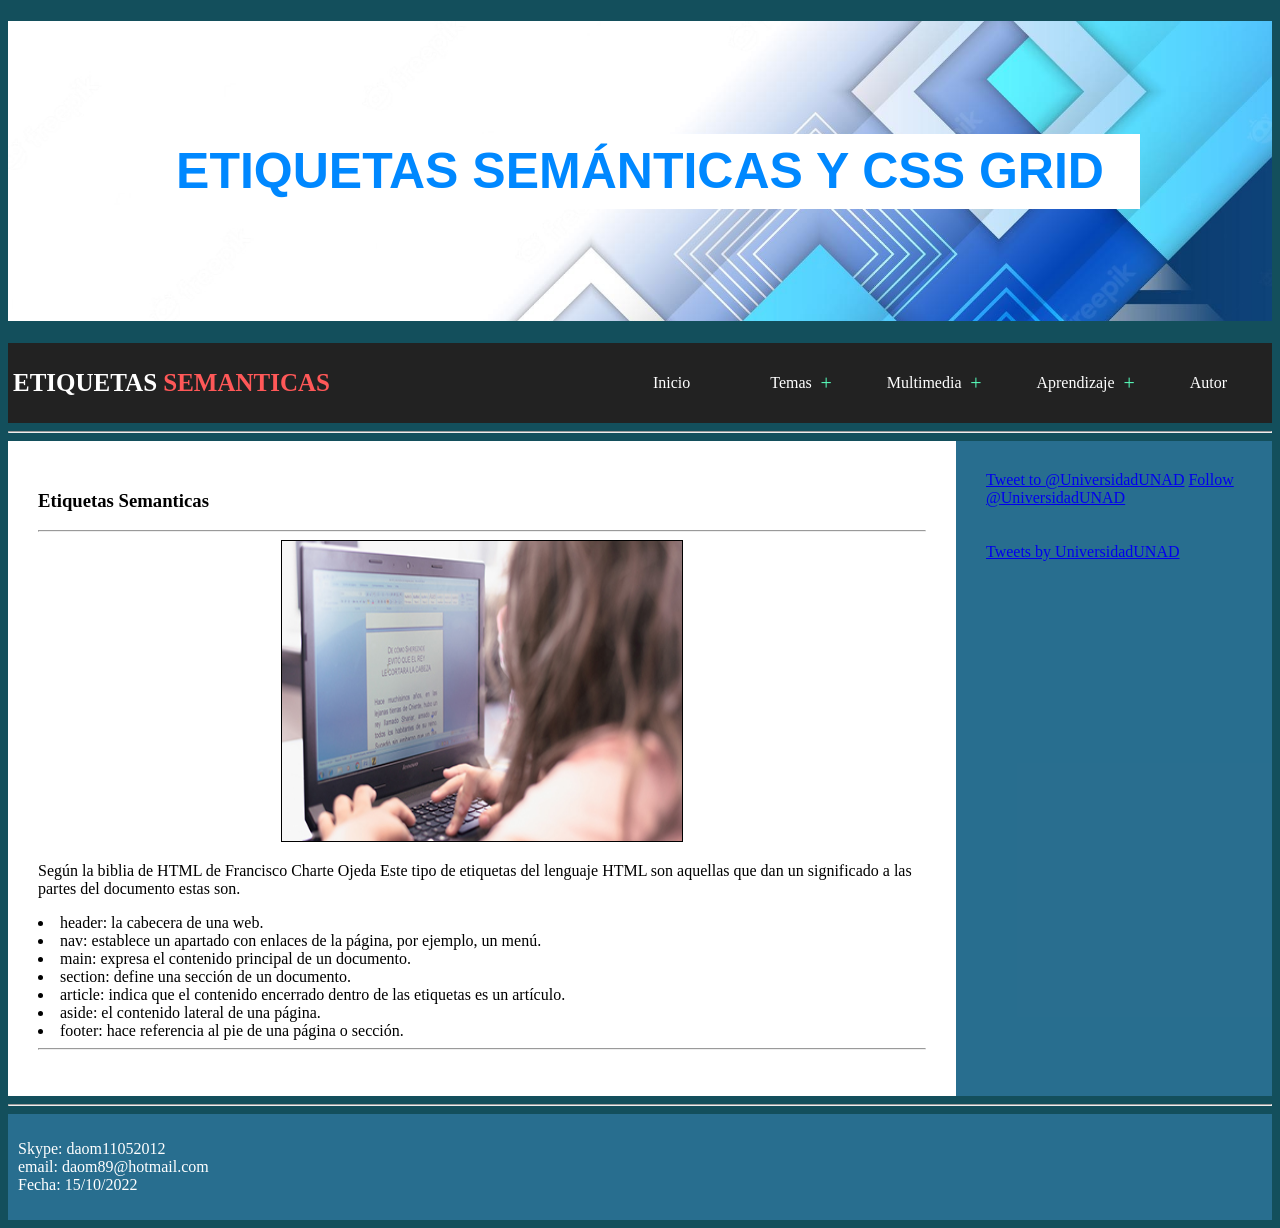
<file: fase3/tema1.html>
<!DOCTYPE html>
<html lang="en">

<head>
    <link rel="stylesheet" href="estilos.css">
    <meta charset="UTF-8">
    <meta http-equiv="X-UA-Compatible" content="IE=edge">
    <meta name="viewport" content="width=device-width, initial-scale=1.0">
    <title>Fase 3</title>
</head>

<body style="background-color:rgb(19, 79, 92)">
    <header>
        <h1>
            <div class="flex-container">
                <div>ETIQUETAS SEMÁNTICAS Y CSS GRID</div>
            </div>
        </h1>
    </header>
    <div class="container">
        <div class="brand">
            <h2> ETIQUETAS<span> SEMANTICAS</span></h2>
        </div>
        <nav class="navbar">
            <ul class="menu">
                <li class="menu-item">
                    <a href="index.html">Inicio</a>
                </li>
                <li class="menu-item has-sub-menu">
                    <a>Temas</a>
                    <ul class="sub-menu">
                        <li class="menu-item">
                            <a href="tema1.html">Eitqueas Semanticas</a>
                        </li>
                        <li class="menu-item">
                            <a href="tema2.html">Css Grid</a>
                        </li>
                    </ul>
                </li>
                <li class="menu-item has-sub-menu">
                    <a>Multimedia</a>
                    <ul class="sub-menu">
                        <li class="menu-item">
                            <a href="multimedia1.html"> Play ▶ Eitqueas Semanticas</a>
                        </li>
                        <li class="menu-item">
                            <a href="multimedia2.html">Play ▶ Css Grid</a>
                        </li>
                    </ul>
                </li>
                <li class="menu-item has-sub-menu">
                    <a>Aprendizaje</a>
                    <ul class="sub-menu">
                        <li class="menu-item">
                            <a href="aprendizaje1.html"> ©pci©n1</a>
                        </li>
                        <li class="menu-item">
                            <a href="aprendizaje2.html">©pci©n2</a>
                        </li>
                    </ul>
                </li>
                <li class="menu-item">
                    <a href="autor.html">Autor</a>
                </li>
            </ul>
        </nav>
    </div>
    <hr>
    <section>
        <article>
            
            <h3>Etiquetas Semanticas</h3>
            <hr>
            <div align="center"><img style="border: 1px solid; color: black;" src="img\semantica.jpg"
                    alt="Esta es una imagen que muestra" width="400" height="300"></div>
            <p>
                Según la biblia de HTML de Francisco Charte Ojeda Este tipo de etiquetas del lenguaje HTML son aquellas
                que dan un significado a las partes del documento estas son.
            </p>
            <p>
                <li> header: la cabecera de una web.</li>
                <li> nav: establece un apartado con enlaces de la página, por ejemplo, un menú.</li>
                <li> main: expresa el contenido principal de un documento.</li>
                <li> section: define una sección de un documento.</li>
                <li> article: indica que el contenido encerrado dentro de las etiquetas es un artículo.</li>
                <li> aside: el contenido lateral de una página.</li>
                <li> footer: hace referencia al pie de una página o sección.</li>
                <hr>
            </p>
        </article>
        <aside>
            <a href="https://twitter.com/intent/tweet?screen_name=UniversidadUNAD&ref_src=twsrc%5Etfw"
                class="twitter-mention-button" data-show-count="false">Tweet to @UniversidadUNAD</a>
            <script async src="https://platform.twitter.com/widgets.js" charset="utf-8"></script>
            <a href="https://twitter.com/UniversidadUNAD?ref_src=twsrc%5Etfw" class="twitter-follow-button"
                data-show-count="false">Follow @UniversidadUNAD</a>
            <script async src="https://platform.twitter.com/widgets.js" charset="utf-8"></script>
            <br><br><br>
            <a class="twitter-timeline" data-height="1100" href="https://twitter.com/UniversidadUNAD?ref_src=twsrc%5Etfw">Tweets by UniversidadUNAD</a>
            <script async src="https://platform.twitter.com/widgets.js" charset="utf-8"></script>
        </aside>
    </section>
    <hr>
    <footer>
        <p>
            Skype: daom11052012
            <br>
            email: daom89@hotmail.com
            <br>
            Fecha: 15/10/2022
        </p>
    </footer>
</body>

</html>
</file>
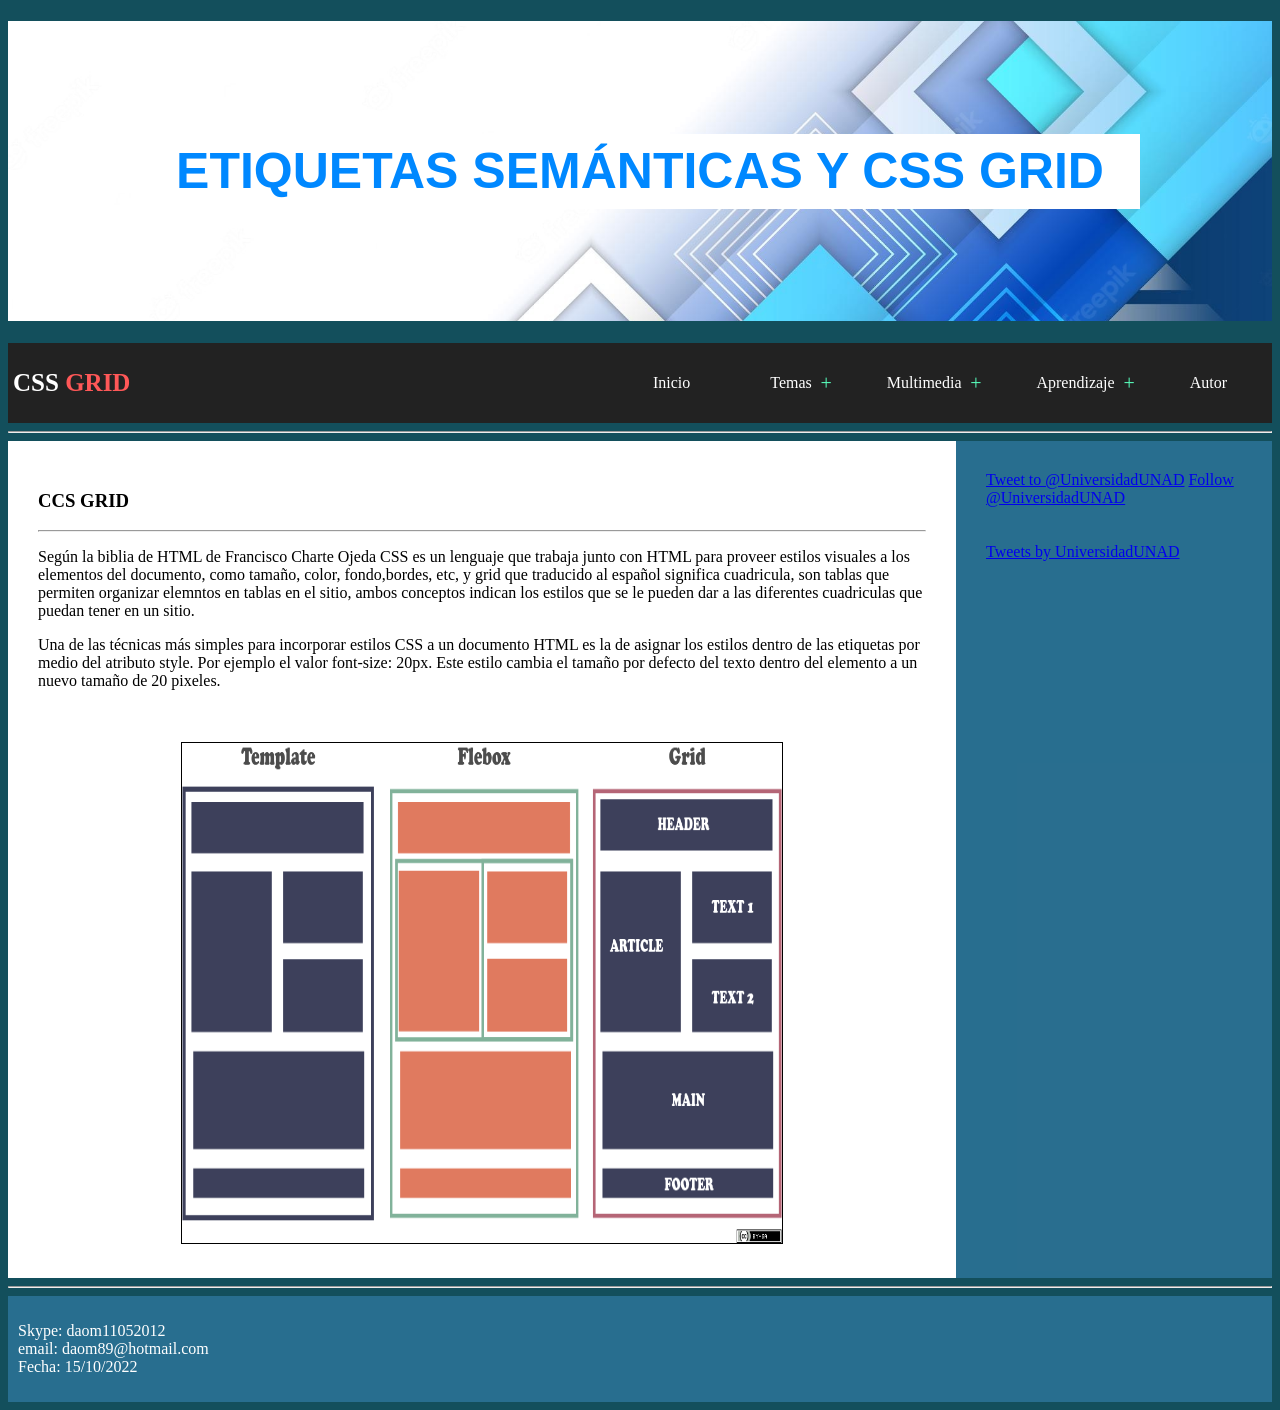
<file: fase3/tema2.html>
<!DOCTYPE html>
<html lang="en">

<head>
    <link rel="stylesheet" href="estilos.css">
    <meta charset="UTF-8">
    <meta http-equiv="X-UA-Compatible" content="IE=edge">
    <meta name="viewport" content="width=device-width, initial-scale=1.0">
    <title>Fase 3</title>
</head>

<body style="background-color:rgb(19, 79, 92)">
    <header>
        <h1>
            <div class="flex-container">
                <div>ETIQUETAS SEMÁNTICAS Y CSS GRID</div>
            </div>
        </h1>
    </header>
    <div class="container">
        <div class="brand">
            <h2> CSS<span> GRID</span></h2>
        </div>
        <nav class="navbar">
            <ul class="menu">
                <li class="menu-item">
                    <a href="index.html">Inicio</a>
                </li>
                <li class="menu-item has-sub-menu">
                    <a>Temas</a>
                    <ul class="sub-menu">
                        <li class="menu-item">
                            <a href="tema1.html">Eitqueas Semanticas</a>
                        </li>
                        <li class="menu-item">
                            <a href="tema2.html">Css Grid</a>
                        </li>
                    </ul>
                </li>
                <li class="menu-item has-sub-menu">
                    <a>Multimedia</a>
                    <ul class="sub-menu">
                        <li class="menu-item">
                            <a href="multimedia1.html"> Play ▶ Eitqueas Semanticas</a>
                        </li>
                        <li class="menu-item">
                            <a href="multimedia2.html">Play ▶ Css Grid</a>
                        </li>
                    </ul>
                </li>
                <li class="menu-item has-sub-menu">
                    <a>Aprendizaje</a>
                    <ul class="sub-menu">
                        <li class="menu-item">
                            <a href="aprendizaje1.html"> ©pci©n1</a>
                        </li>
                        <li class="menu-item">
                            <a href="aprendizaje2.html">©pci©n2</a>
                        </li>
                    </ul>
                </li>
                <li class="menu-item">
                    <a href="autor.html">Autor</a>
                </li>
            </ul>
        </nav>
    </div>
    <hr>
    <section>
        <article>
            </p>
            <h3>CCS GRID</h3>
            <hr>
            <p>
                Según la biblia de HTML de Francisco Charte Ojeda CSS es un lenguaje que trabaja junto con HTML para
                proveer estilos visuales a los elementos del documento, como tamaño, color, fondo,bordes, etc, y grid
                que traducido al español significa cuadricula, son tablas que permiten organizar elemntos en tablas en
                el sitio, ambos conceptos indican los estilos que se le pueden dar a las diferentes cuadriculas que
                puedan tener en un sitio.
            </p>
            <p>
                Una de las técnicas más simples para incorporar estilos CSS a un documento HTML es la de
                asignar los estilos dentro de las etiquetas por medio del atributo style.
                Por ejemplo el valor font-size: 20px. Este estilo cambia el tamaño por defecto del texto dentro del
                elemento a un nuevo tamaño de 20 pixeles.
            </p>
            <br><br>

            <div>
                <div align="center"><img style="border: 1px solid; color: black;" src="img/CSS.png"
                    alt="Esta es una imagen que muestra" width="600" height="500"></div>
            </div>

        </article>
        <aside>
            <a href="https://twitter.com/intent/tweet?screen_name=UniversidadUNAD&ref_src=twsrc%5Etfw"
                class="twitter-mention-button" data-show-count="false">Tweet to @UniversidadUNAD</a>
            <script async src="https://platform.twitter.com/widgets.js" charset="utf-8"></script>
            <a href="https://twitter.com/UniversidadUNAD?ref_src=twsrc%5Etfw" class="twitter-follow-button"
                data-show-count="false">Follow @UniversidadUNAD</a>
            <script async src="https://platform.twitter.com/widgets.js" charset="utf-8"></script>
            <br><br><br>
            <a class="twitter-timeline" data-height="1100" href="https://twitter.com/UniversidadUNAD?ref_src=twsrc%5Etfw">Tweets by UniversidadUNAD</a>
            <script async src="https://platform.twitter.com/widgets.js" charset="utf-8"></script>
        </aside>
    </section>
    <hr>
    <footer>
        <p>
            Skype: daom11052012
            <br>
            email: daom89@hotmail.com
            <br>
            Fecha: 15/10/2022
        </p>
    </footer>
</body>

</html>
</file>
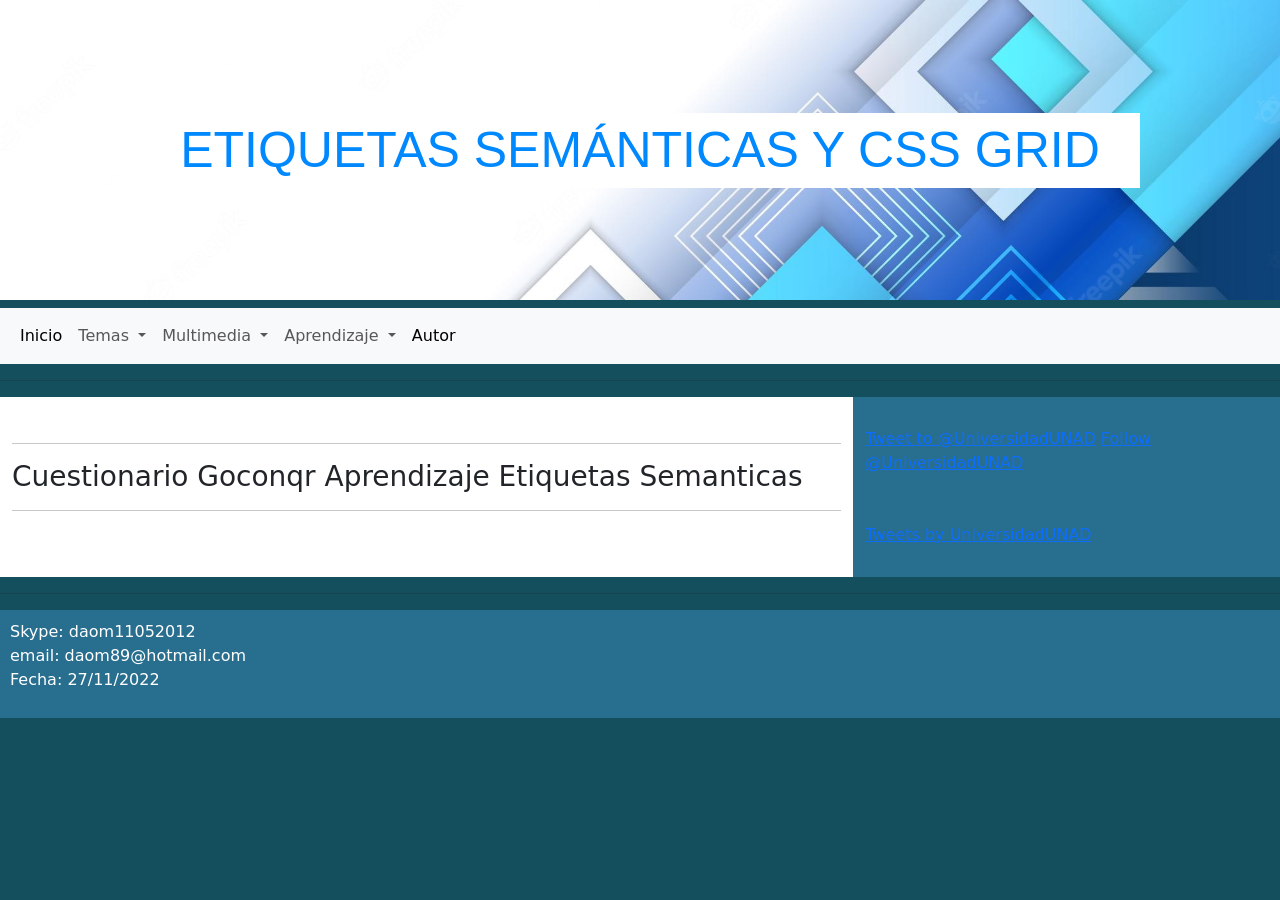
<file: fase4/aprendizaje1.html>
<!DOCTYPE html>
<html lang="en">

<head>
    <link rel="stylesheet" href="estilos.css">
    <meta charset="UTF-8">
    <meta http-equiv="X-UA-Compatible" content="IE=edge">
    <meta name="viewport" content="width=device-width, initial-scale=1.0">
    <title>Fase 3</title>
    <link href="https://cdn.jsdelivr.net/npm/bootstrap@5.2.3/dist/css/bootstrap.min.css" rel="stylesheet"
        integrity="sha384-rbsA2VBKQhggwzxH7pPCaAqO46MgnOM80zW1RWuH61DGLwZJEdK2Kadq2F9CUG65" crossorigin="anonymous">
</head>

<body style="background-color:rgb(19, 79, 92)">
    <header>
        <h1>
            <div class="flex-container">
                <div>ETIQUETAS SEMÁNTICAS Y CSS GRID</div>
            </div>
        </h1>
    </header>
    <nav class="navbar navbar-expand-lg bg-light">
        <div class="container-fluid">
            <button class="navbar-toggler" type="button" data-bs-toggle="collapse" data-bs-target="#navbarNavDropdown"
                aria-controls="navbarNavDropdown" aria-expanded="false" aria-label="Toggle navigation">
                <span class="navbar-toggler-icon"></span>
            </button>
            <div class="collapse navbar-collapse" id="navbarNavDropdown">
                <ul class="navbar-nav">
                    <li class="nav-item">
                        <a class="nav-link active" aria-current="page" href="index.html">Inicio</a>
                    </li>
                    <li class="nav-item dropdown">
                        <a class="nav-link dropdown-toggle" href="#" role="button" data-bs-toggle="dropdown"
                            aria-expanded="false">
                            Temas
                        </a>
                        <ul class="dropdown-menu">
                            <li><a class="dropdown-item" href="tema1.html">Etiquetas Semanticas</a></li>
                            <li><a class="dropdown-item" href="tema2.html">Css Grid</a></li>
                        </ul>
                    </li>
                    <li class="nav-item dropdown">
                        <a class="nav-link dropdown-toggle" href="#" role="button" data-bs-toggle="dropdown"
                            aria-expanded="false">
                            Multimedia
                        </a>
                        <ul class="dropdown-menu">
                            <li><a class="dropdown-item" href="multimedia1.html"> Play ▶ Etiquetas Semanticas</a></li>
                            <li><a class="dropdown-item" href="multimedia2.html"> Play ▶ Css Grid</a></li>
                        </ul>
                    </li>
                    <li class="nav-item dropdown">
                        <a class="nav-link dropdown-toggle" href="#" role="button" data-bs-toggle="dropdown"
                            aria-expanded="false">
                            Aprendizaje
                        </a>
                        <ul class="dropdown-menu">
                            <li><a class="dropdown-item" href="aprendizaje1.html"> ©pci©n1</a></li>
                            <li><a class="dropdown-item" href="aprendizaje2.html"> ©pci©n2</a></li>
                        </ul>
                    </li>
                    <li class="nav-item">
                        <a class="nav-link active" aria-current="page" href="autor.html">Autor</a>
                    </li>
                    </li>
                </ul>
            </div>
        </div>
    </nav>
    </div>
    <hr>
    <div class="container-fluid">
        <section class="row">
            <article class="col-md-8">
                <hr>
                <h3>Cuestionario Goconqr Aprendizaje Etiquetas Semanticas</h3>
                <p>
                <div class='goconqr-popup-embed' data-id='38323739' data-type='quizzes'></div>
                <script type='text/javascript' src='https:&#x2F;&#x2F;cdn.goconqr.com/embed.min.js'></script>
                </p>
                <hr>
            </article>
            <aside class="col-md-4">
                <a href="https://twitter.com/intent/tweet?screen_name=UniversidadUNAD&ref_src=twsrc%5Etfw"
                    class="twitter-mention-button" data-show-count="false">Tweet to @UniversidadUNAD</a>
                <script async src="https://platform.twitter.com/widgets.js" charset="utf-8"></script>
                <a href="https://twitter.com/UniversidadUNAD?ref_src=twsrc%5Etfw" class="twitter-follow-button"
                    data-show-count="false">Follow @UniversidadUNAD</a>
                <script async src="https://platform.twitter.com/widgets.js" charset="utf-8"></script>
                <br><br><br>
                <a class="twitter-timeline" href="https://twitter.com/UniversidadUNAD?ref_src=twsrc%5Etfw"
                    data-height="1100">Tweets by
                    UniversidadUNAD</a>
                <script async src="https://platform.twitter.com/widgets.js" charset="utf-8"></script>
            </aside>
        </section>
    </div>
    <hr>
    <footer>
        <p>
            Skype: daom11052012
            <br>
            email: daom89@hotmail.com
            <br>
            Fecha: 27/11/2022
        </p>
    </footer>
    <script src="https://cdn.jsdelivr.net/npm/bootstrap@5.2.3/dist/js/bootstrap.bundle.min.js"
        integrity="sha384-kenU1KFdBIe4zVF0s0G1M5b4hcpxyD9F7jL+jjXkk+Q2h455rYXK/7HAuoJl+0I4"
        crossorigin="anonymous"></script>
</body>

</html>
</file>
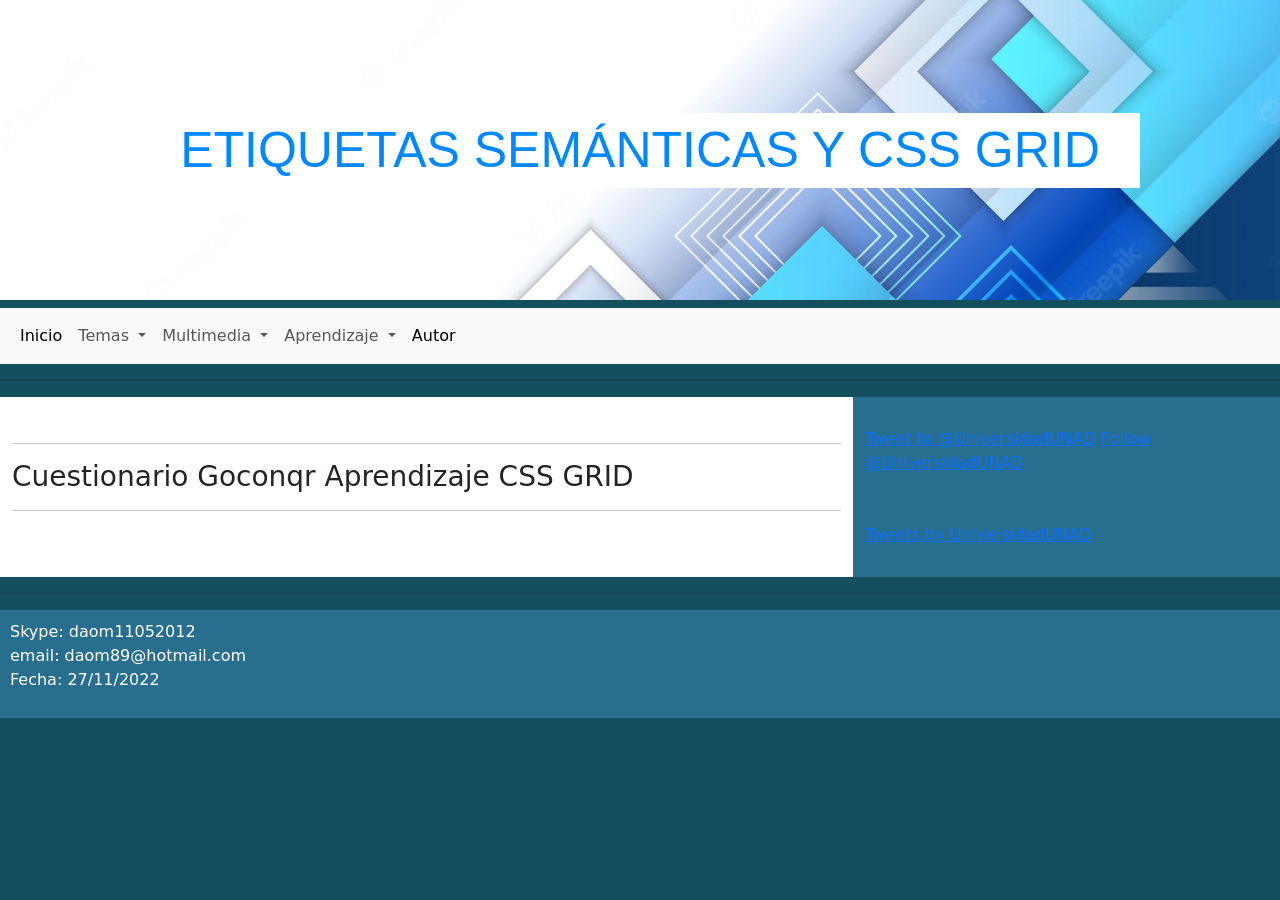
<file: fase4/aprendizaje2.html>
<!DOCTYPE html>
<html lang="en">

<head>
    <link rel="stylesheet" href="estilos.css">
    <meta charset="UTF-8">
    <meta http-equiv="X-UA-Compatible" content="IE=edge">
    <meta name="viewport" content="width=device-width, initial-scale=1.0">
    <title>Fase 3</title>
    <link href="https://cdn.jsdelivr.net/npm/bootstrap@5.2.3/dist/css/bootstrap.min.css" rel="stylesheet"
        integrity="sha384-rbsA2VBKQhggwzxH7pPCaAqO46MgnOM80zW1RWuH61DGLwZJEdK2Kadq2F9CUG65" crossorigin="anonymous">
</head>

<body style="background-color:rgb(19, 79, 92)">
    <header>
        <h1>
            <div class="flex-container">
                <div>ETIQUETAS SEMÁNTICAS Y CSS GRID</div>
            </div>
        </h1>
    </header>
    <nav class="navbar navbar-expand-lg bg-light">
        <div class="container-fluid">
            <button class="navbar-toggler" type="button" data-bs-toggle="collapse" data-bs-target="#navbarNavDropdown"
                aria-controls="navbarNavDropdown" aria-expanded="false" aria-label="Toggle navigation">
                <span class="navbar-toggler-icon"></span>
            </button>
            <div class="collapse navbar-collapse" id="navbarNavDropdown">
                <ul class="navbar-nav">
                    <li class="nav-item">
                        <a class="nav-link active" aria-current="page" href="index.html">Inicio</a>
                    </li>
                    <li class="nav-item dropdown">
                        <a class="nav-link dropdown-toggle" href="#" role="button" data-bs-toggle="dropdown"
                            aria-expanded="false">
                            Temas
                        </a>
                        <ul class="dropdown-menu">
                            <li><a class="dropdown-item" href="tema1.html">Etiquetas Semanticas</a></li>
                            <li><a class="dropdown-item" href="tema2.html">Css Grid</a></li>
                        </ul>
                    </li>
                    <li class="nav-item dropdown">
                        <a class="nav-link dropdown-toggle" href="#" role="button" data-bs-toggle="dropdown"
                            aria-expanded="false">
                            Multimedia
                        </a>
                        <ul class="dropdown-menu">
                            <li><a class="dropdown-item" href="multimedia1.html"> Play ▶ Etiquetas Semanticas</a></li>
                            <li><a class="dropdown-item" href="multimedia2.html"> Play ▶ Css Grid</a></li>
                        </ul>
                    </li>
                    <li class="nav-item dropdown">
                        <a class="nav-link dropdown-toggle" href="#" role="button" data-bs-toggle="dropdown"
                            aria-expanded="false">
                            Aprendizaje
                        </a>
                        <ul class="dropdown-menu">
                            <li><a class="dropdown-item" href="aprendizaje1.html"> ©pci©n1</a></li>
                            <li><a class="dropdown-item" href="aprendizaje2.html"> ©pci©n2</a></li>
                        </ul>
                    </li>
                    <li class="nav-item">
                        <a class="nav-link active" aria-current="page" href="autor.html">Autor</a>
                    </li>
                    </li>
                </ul>
            </div>
        </div>
    </nav>
    </div>
    <hr>
    <div class="container-fluid">
        <section class="row">
            <article class="col-md-8">
                <hr>
                <h3>Cuestionario Goconqr Aprendizaje CSS GRID</h3>
                <p>
                    <div  class='goconqr-popup-embed'  data-id='38324020'  data-type='quizzes'></div><script type='text/javascript' src='https:&#x2F;&#x2F;cdn.goconqr.com/embed.min.js'></script>
                </p>
                <hr>
            </article>
            <aside class="col-md-4">
                <a href="https://twitter.com/intent/tweet?screen_name=UniversidadUNAD&ref_src=twsrc%5Etfw"
                    class="twitter-mention-button" data-show-count="false">Tweet to @UniversidadUNAD</a>
                <script async src="https://platform.twitter.com/widgets.js" charset="utf-8"></script>
                <a href="https://twitter.com/UniversidadUNAD?ref_src=twsrc%5Etfw" class="twitter-follow-button"
                    data-show-count="false">Follow @UniversidadUNAD</a>
                <script async src="https://platform.twitter.com/widgets.js" charset="utf-8"></script>
                <br><br><br>
                <a class="twitter-timeline" href="https://twitter.com/UniversidadUNAD?ref_src=twsrc%5Etfw"
                    data-height="1100">Tweets by
                    UniversidadUNAD</a>
                <script async src="https://platform.twitter.com/widgets.js" charset="utf-8"></script>
            </aside>
        </section>
    </div>
    <hr>
    <footer>
        <p>
            Skype: daom11052012
            <br>
            email: daom89@hotmail.com
            <br>
            Fecha: 27/11/2022
        </p>
    </footer>
    <script src="https://cdn.jsdelivr.net/npm/bootstrap@5.2.3/dist/js/bootstrap.bundle.min.js"
        integrity="sha384-kenU1KFdBIe4zVF0s0G1M5b4hcpxyD9F7jL+jjXkk+Q2h455rYXK/7HAuoJl+0I4"
        crossorigin="anonymous"></script>
</body>

</html>
</file>
<file: fase3/estilos.css>
/*----------------------------------------------------*/
.container {
    position: relative;
    max-width: 1900px;
    padding: 5px;
    margin: 0 auto;
    display: flex;
    align-items: center;
    justify-content: space-between;
    background-color: #222;
}

.brand h2 {
    color: #fff;
    font-size: 25px;
    font-weight: 900;
}

.brand span {
    color: #ff5858;
    font-weight: 900;
}

.menu {
    display: flex;
    list-style-type: none;
}

.menu-item {
    position: relative;
}

.menu-item a {
    display: block;
    color: #fff;
    text-decoration: none;
    padding: 10px 40px;
}

.menu-item :hover {
    background-color: rgb(50, 50, 50);
    color: #58d0ff;
}

.has-sub-menu a {
    position: relative;
    padding-right: 35px;
}

.has-sub-menu:after {
    content: '+';
    display: block;
    position: absolute;
    top: 50%;
    right: 15px;
    transform: translateY(-50%);
    color: #58ffbc;
    font-size: 20px;
    font-weight: 500;
}

.has-sub-menu :hover {
    color: #e3ff58;
}


.sub-menu {
    position: absolute;
    z-index: 999;
    opacity: 0;
    transform: translateY(-200px);
    pointer-events: none;
    transition: 0.4s ease-out;
    min-width: 100%;
    width: max-content;
    background-color: #222;
    list-style-type: none;
}

.menu-item {
    width: 100%;
}

.has-sub-menu:hover>.sub-menu {
    opacity: 1;
    transform: translateY(0);
    pointer-events: all;
}

.has-sub-menu >.sub-menu {
    top: 0;
    right: 100%;
}

/*----------------------------------------------------*/

.flex-container {
    display: flex;
    background-image: url("img/tecnologia.jpg");
    background-size: cover;
    flex-direction: row;
    flex-wrap: wrap;
    justify-content: space-around;
    height: 300px;
    align-items: flex-start;
    align-content: center;
}

.flex-container>div {
    background-color: #ffffff;
    width: 1000px;
    margin: 10px;
    text-align: center;
    font-size: 50px;
    color: rgb(0, 136, 255);
    font-family: Arial, Helvetica, sans-serif;
    line-height: 75px;
}

aside{
    background-color: rgba(69, 151, 210, 0.432);
    padding: 30px;
    grid-column: 4/5;
}
section{
    display: grid;
    grid-template-columns: 1fr 1fr 1fr 1fr;   
    
}

article{
    padding: 30px;
    background-color: #fff;
    grid-column: 1/4;
}
footer{
    background-color:rgba(69, 151, 210, 0.432);
    color: #fff;
    padding: 10px;
}
</file>
<file: fase4/estilos.css>
/*----------------------------------------------------*/
.container {
    position: relative;
    max-width: 1900px;
    padding: 5px;
    margin: 0 auto;
    display: flex;
    align-items: center;
    justify-content: space-between;
    background-color: #222;
}

.brand h2 {
    color: #fff;
    font-size: 25px;
    font-weight: 900;
}

.brand span {
    color: #ff5858;
    font-weight: 900;
}

.menu {
    display: flex;
    list-style-type: none;
}

.menu-item {
    position: relative;
}

.menu-item a {
    display: block;
    color: #fff;
    text-decoration: none;
    padding: 10px 40px;
}

.menu-item :hover {
    background-color: rgb(50, 50, 50);
    color: #58d0ff;
}

.has-sub-menu a {
    position: relative;
    padding-right: 35px;
}

.has-sub-menu:after {
    content: '+';
    display: block;
    position: absolute;
    top: 50%;
    right: 15px;
    transform: translateY(-50%);
    color: #58ffbc;
    font-size: 20px;
    font-weight: 500;
}

.has-sub-menu :hover {
    color: #e3ff58;
}


.sub-menu {
    position: absolute;
    z-index: 999;
    opacity: 0;
    transform: translateY(-200px);
    pointer-events: none;
    transition: 0.4s ease-out;
    min-width: 100%;
    width: max-content;
    background-color: #222;
    list-style-type: none;
}

.menu-item {
    width: 100%;
}

.has-sub-menu:hover>.sub-menu {
    opacity: 1;
    transform: translateY(0);
    pointer-events: all;
}

.has-sub-menu >.sub-menu {
    top: 0;
    right: 100%;
}

/*----------------------------------------------------*/

.flex-container {
    display: flex;
    background-image: url("img/tecnologia.jpg");
    background-size: cover;
    flex-direction: row;
    flex-wrap: wrap;
    justify-content: space-around;
    height: 300px;
    align-items: flex-start;
    align-content: center;
}

.flex-container>div {
    background-color: #ffffff;
    width: 1000px;
    margin: 10px;
    text-align: center;
    font-size: 50px;
    color: rgb(0, 136, 255);
    font-family: Arial, Helvetica, sans-serif;
    line-height: 75px;
}

aside{
    background-color: rgba(69, 151, 210, 0.432);
    padding: 30px;
    grid-column: 4/5;
}
section{
    display: grid;
    grid-template-columns: 1fr 1fr 1fr 1fr;   
    
}

article{
    padding: 30px;
    background-color: #fff;
    grid-column: 1/4;
}
footer{
    background-color:rgba(69, 151, 210, 0.432);
    color: #fff;
    padding: 10px;
}
</file>
